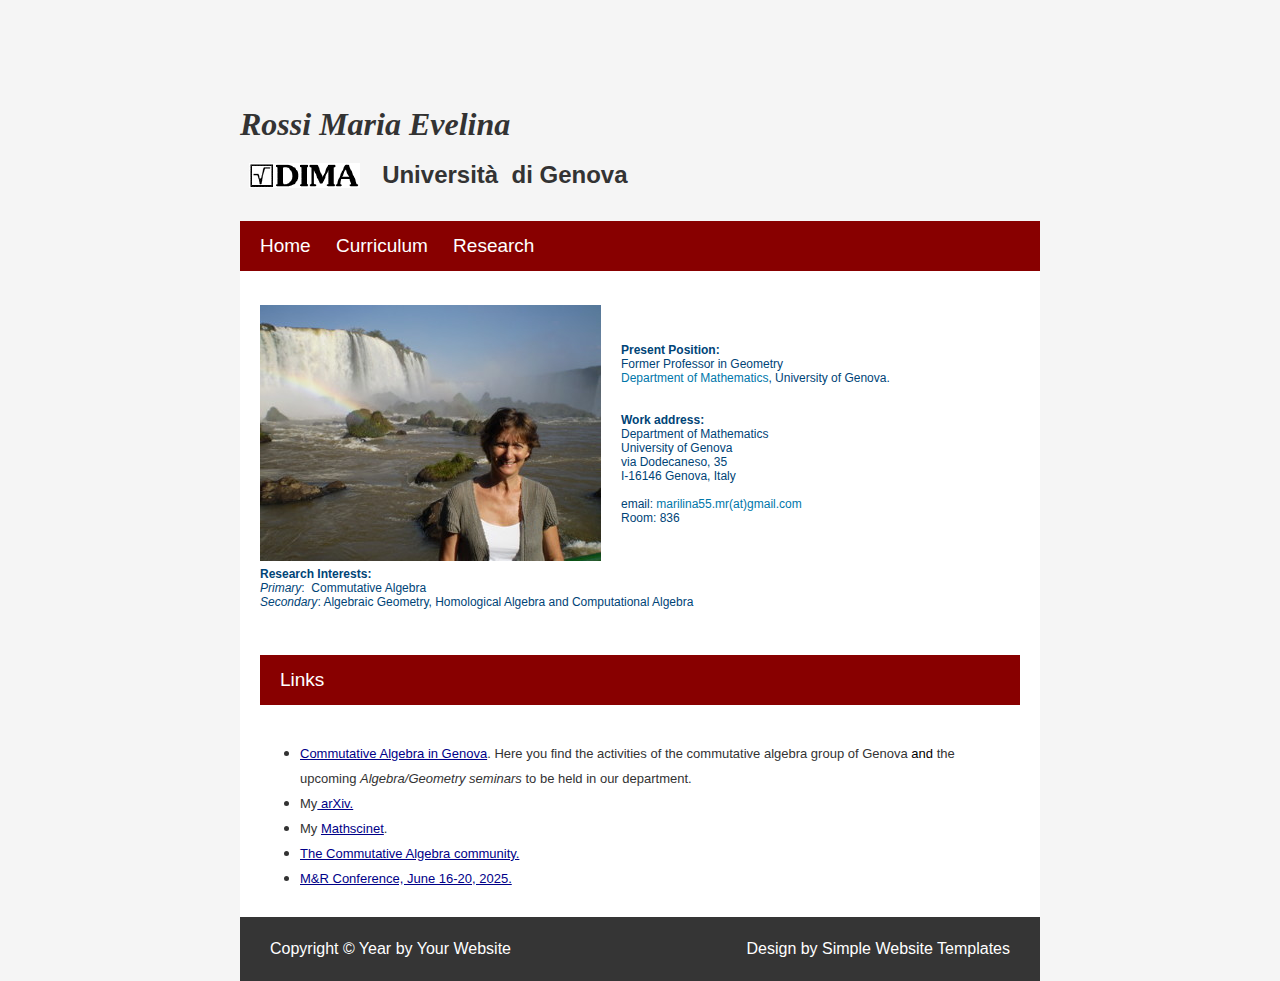
<file: index.html>
<!--?xml version="1.0" encoding="UTF-8"?-->
<!DOCTYPE html PUBLIC "-//W3C//DTD XHTML 1.1//EN" "http://www.w3.org/TR/xhtml11/DTD/xhtml11.dtd">
<html xmlns="http://www.w3.org/1999/xhtml" xml:lang="en">
  <head>
    <meta http-equiv="content-type" content="text/html; charset=UTF-8">
    <meta name="description" content="Welcome to my Webpage">
    <meta name="keywords" content="simple #3, template,
      simpletemplates.org">
    <link rel="stylesheet" type="text/css" href="style.css">
    <title>Welcome to my Webpage</title>
  </head>
  <body>
    <div id="wrap">
      <div id="header">
        <h4><br>
        </h4>
        <h4><br>
        </h4>
        <h4><font face="Arial Narrow" size="+3"><i>Rossi Maria Evelina</i><i>&nbsp;




            </i> </font></h4>
        <h4>&nbsp;&nbsp;<img src="minilogo.gif" alt="" align="top"
            width="111" height="25">&nbsp;&nbsp;&nbsp;&nbsp; <font
            size="+2">Università&nbsp; di Genova</font> </h4>
      </div>
      <div id="menu">
        <ul>
          <li><a href="index.html">Home</a></li>
          <li><a
              href="Curriculum.html">Curriculum</a></li>
          <li><a href="Research.html">Research</a></li>
       <!--   <li><a href="Teaching.html">Teaching</a></li>
          <li><a href="#">Contact Us <br> -->
            </a>
            <ul>
              <li><br>
              </li>
              <li><br>
              </li>
            </ul>
          </li>
        </ul>
      </div>
      <div id="content"> <br>
        <img style="margin: 0 20px 20px 0; float: left; margin: 0 20px 0
          0;" src="rossim4.jpg" alt="" width="341" height="256"><br>
        <h6 style="margin: 0px; font-style: normal; font-variant-caps:
          normal; font-weight: bold; font-size: 12px; line-height:
          normal; font-family: Verdana, Geneva, Arial, Helvetica,
          sans-serif; color: rgb(0, 68, 119); letter-spacing: normal;
          orphans: auto; text-align: -webkit-left; text-indent: 0px;
          text-transform: none; white-space: normal; widows: auto;
          word-spacing: 0px; -webkit-text-size-adjust: auto;
          -webkit-text-stroke-width: 0px;"><br
            class="Apple-interchange-newline">
          Present Position:</h6>
        <p style="margin: 0px; font-style: normal; font-variant-caps:
          normal; font-weight: normal; font-size: 12px; line-height:
          normal; font-family: Verdana, Geneva, Arial, Helvetica,
          sans-serif; color: rgb(0, 68, 119); letter-spacing: normal;
          orphans: auto; text-align: -webkit-left; text-indent: 0px;
          text-transform: none; white-space: normal; widows: auto;
          word-spacing: 0px; -webkit-text-size-adjust: auto;
          -webkit-text-stroke-width: 0px;">Former Professor in Geometry<span
            class="Apple-converted-space"></span><br>
          <a href="http://www.dima.unige.it/" style="color: rgb(0, 119,
            170); text-decoration: none;">Department of Mathematics</a>,
          University of Genova.<br>
          <br>
          <br>
        </p>
        <h6 style="margin: 0px; font-style: normal; font-variant-caps:
          normal; font-weight: bold; font-size: 12px; line-height:
          normal; font-family: Verdana, Geneva, Arial, Helvetica,
          sans-serif; color: rgb(0, 68, 119); letter-spacing: normal;
          orphans: auto; text-align: -webkit-left; text-indent: 0px;
          text-transform: none; white-space: normal; widows: auto;
          word-spacing: 0px; -webkit-text-size-adjust: auto;
          -webkit-text-stroke-width: 0px;">Work address:</h6>
        <p style="margin: 0px; font-style: normal; font-variant-caps:
          normal; font-weight: normal; font-size: 12px; line-height:
          normal; font-family: Verdana, Geneva, Arial, Helvetica,
          sans-serif; color: rgb(0, 68, 119); letter-spacing: normal;
          orphans: auto; text-align: -webkit-left; text-indent: 0px;
          text-transform: none; white-space: normal; widows: auto;
          word-spacing: 0px; -webkit-text-size-adjust: auto;
          -webkit-text-stroke-width: 0px;">Department of Mathematics<br>
          University of Genova<br>
          via Dodecaneso, 35<br>
          I-16146 Genova, Italy<br>
          <br>
          email:<span class="Apple-converted-space"> </span><a
            href="mailto:marilina55.mr@gmail.com" style="color: rgb(0, 119,
            170); text-decoration: none;">marilina55.mr(at)gmail.com</a><br>
          Room: 836<span class="Apple-converted-space"> </span><br>
          <span class="Apple-converted-space"><br>
          </span></p>
        <p style="margin: 0px; font-style: normal; font-variant-caps:
          normal; font-weight: normal; font-size: 12px; line-height:
          normal; font-family: Verdana, Geneva, Arial, Helvetica,
          sans-serif; color: rgb(0, 68, 119); letter-spacing: normal;
          orphans: auto; text-align: -webkit-left; text-indent: 0px;
          text-transform: none; white-space: normal; widows: auto;
          word-spacing: 0px; -webkit-text-size-adjust: auto;
          -webkit-text-stroke-width: 0px;"><span
            class="Apple-converted-space"><br>
            <b><br>
              Research Interests:&nbsp;</b></span></p>
        <p style="margin: 0px; font-style: normal; font-variant-caps:
          normal; font-weight: normal; font-size: 12px; line-height:
          normal; font-family: Verdana, Geneva, Arial, Helvetica,
          sans-serif; color: rgb(0, 68, 119); letter-spacing: normal;
          orphans: auto; text-align: -webkit-left; text-indent: 0px;
          text-transform: none; white-space: normal; widows: auto;
          word-spacing: 0px; -webkit-text-size-adjust: auto;
          -webkit-text-stroke-width: 0px;"><span
            class="Apple-converted-space"><i>Primary</i>:&nbsp;
            Commutative Algebra&nbsp;&nbsp; <br>
            <i>Secondary</i>: Algebraic Geometry, Homological Algebra
            and Computational Algebra <br>
          </span></p>
        <div class="clear"> </div>
        &nbsp; <font color="#000099">&nbsp;&nbsp;&nbsp;&nbsp;&nbsp; <br>
        </font>
        <h4> </h4>
        <a href="file:///Users/rossi/Desktop/simple3/index.html#"></a>
        <div id="menu">
          <ul>
            <li> Links </li>
          </ul>
          <font size="+2">Links</font> </div>
        <div id="content"> </div>
        <ul>
          <li><font face="Arial" size="-1"><a
                href="https://sites.google.com/view/ag-genova/home">Commutative Algebra
                in Genova</a>. Here you find the activities of the
              commutative algebra group of Genova<font color="#000099">
                <font color="#000000">and</font> </font>the upcoming<span
                class="Apple-converted-space">&nbsp;</span><span
                style="font-style: italic;">Algebra/Geometry seminars</span><span
                class="Apple-converted-space">&nbsp;</span>to be held in
              our department.</font> </li>
          <li><font face="Arial" size="-1">My<a
href="https://arxiv.org/find/all/1/all:+AND+Rossi+AND+Maria+Evelina/0/1/0/all/0/1"><span
                  class="Apple-converted-space">&nbsp;</span>arXiv.</a></font></li>
          <li><font face="Arial" size="-1">My<span
                class="Apple-converted-space">&nbsp;</span><a
href="http://ams.mpim-bonn.mpg.de/mathscinet/search/publications.html?pg1=INDI&amp;s1=150830">Mathscinet</a>.</font></li>
          <li><a href="http://www.commalg.org/"><font face="Arial"
                size="-1">The Commutative Algebra
community. </font></a></li>

<li><a href="https://sites.google.com/view/conferencemer/"><font face="Arial"
                size="-1"> M&R Conference, June 16-20, 2025.</font></a></li>
        </ul>
      </div>
      <div id="footer">
        <div class="left"> Copyright © Year by <a href="#">Your Website</a>
        </div>
        <div class="right">
          <!-- Please consider leaving the credit - link back to our website in the footer intact or if you want to remove it please buy link back free license on http://www.simpletemplates.org/simple-website-template-3.html
-->Design by <a href="http://www.simpletemplates.org">Simple Website
            Templates</a> </div>
        <div class="clear"> </div>
      </div>
    </div>
  </body>
</html>
</file>
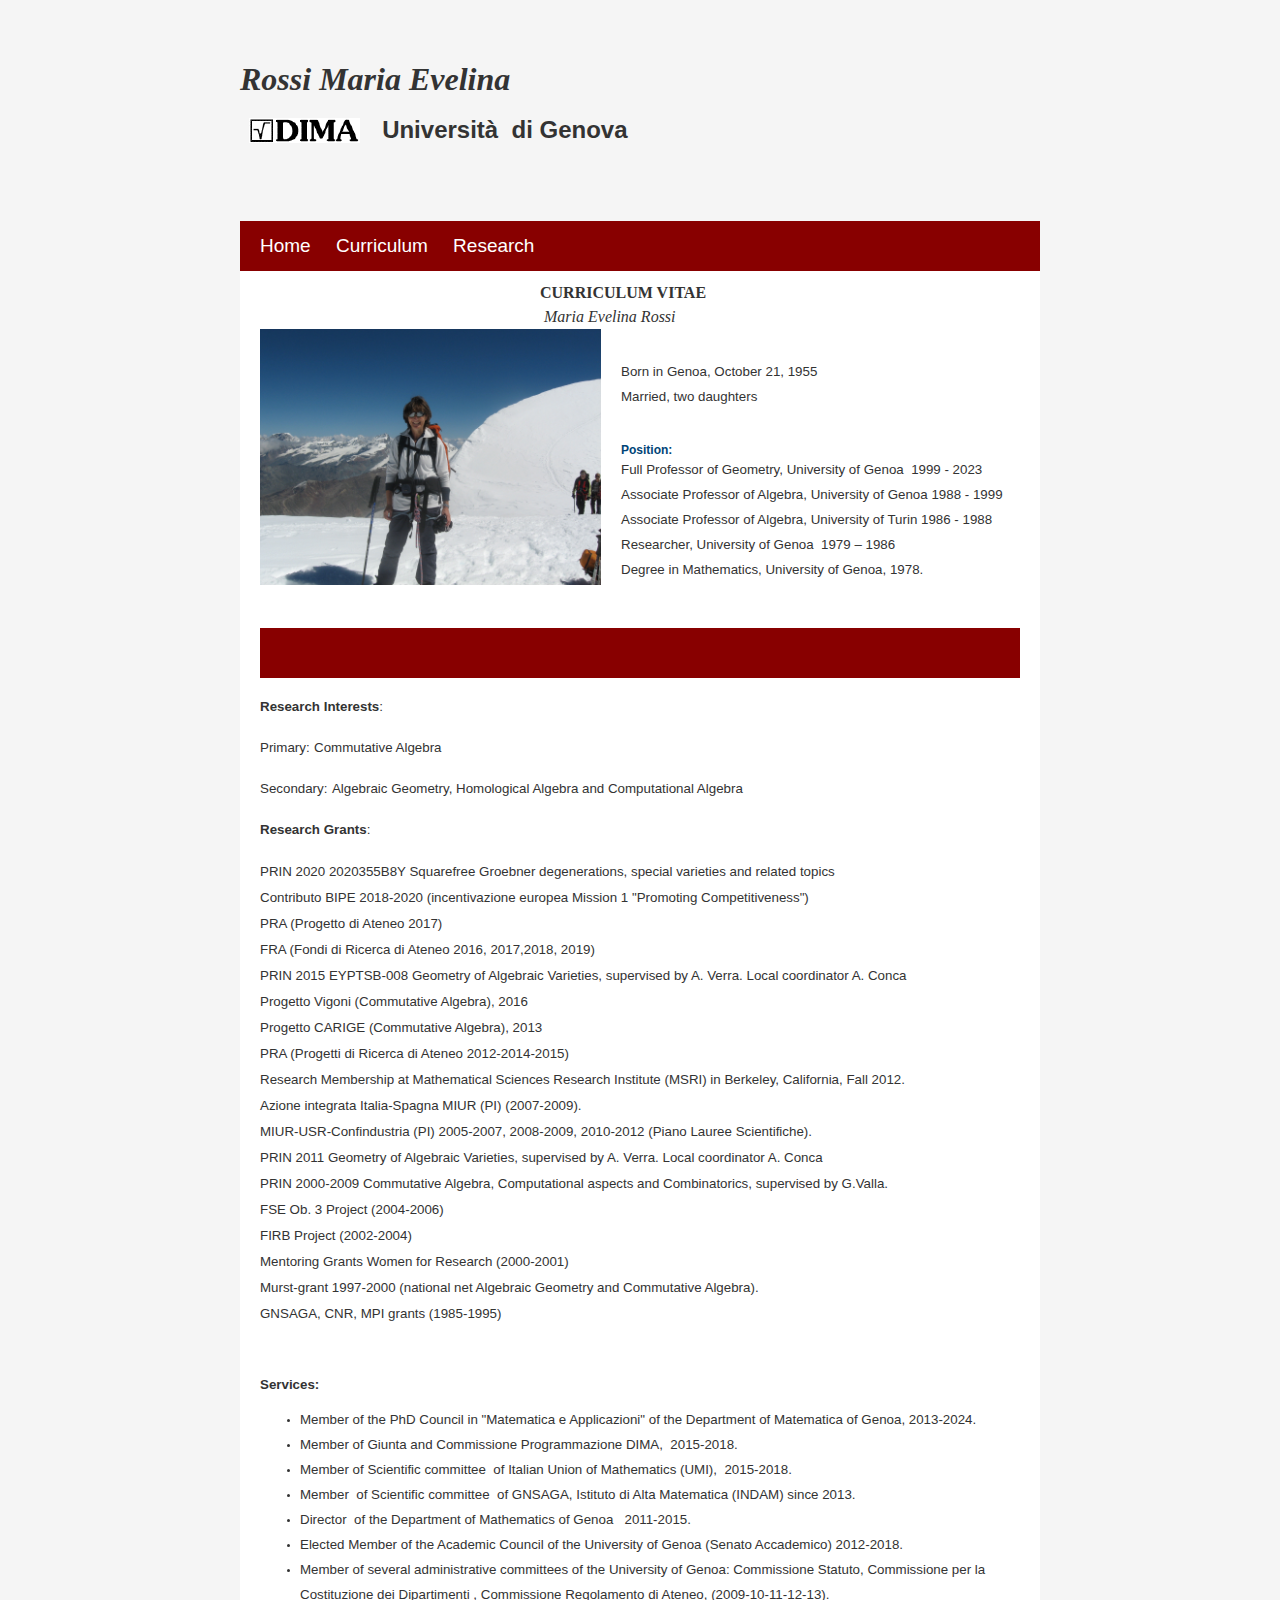
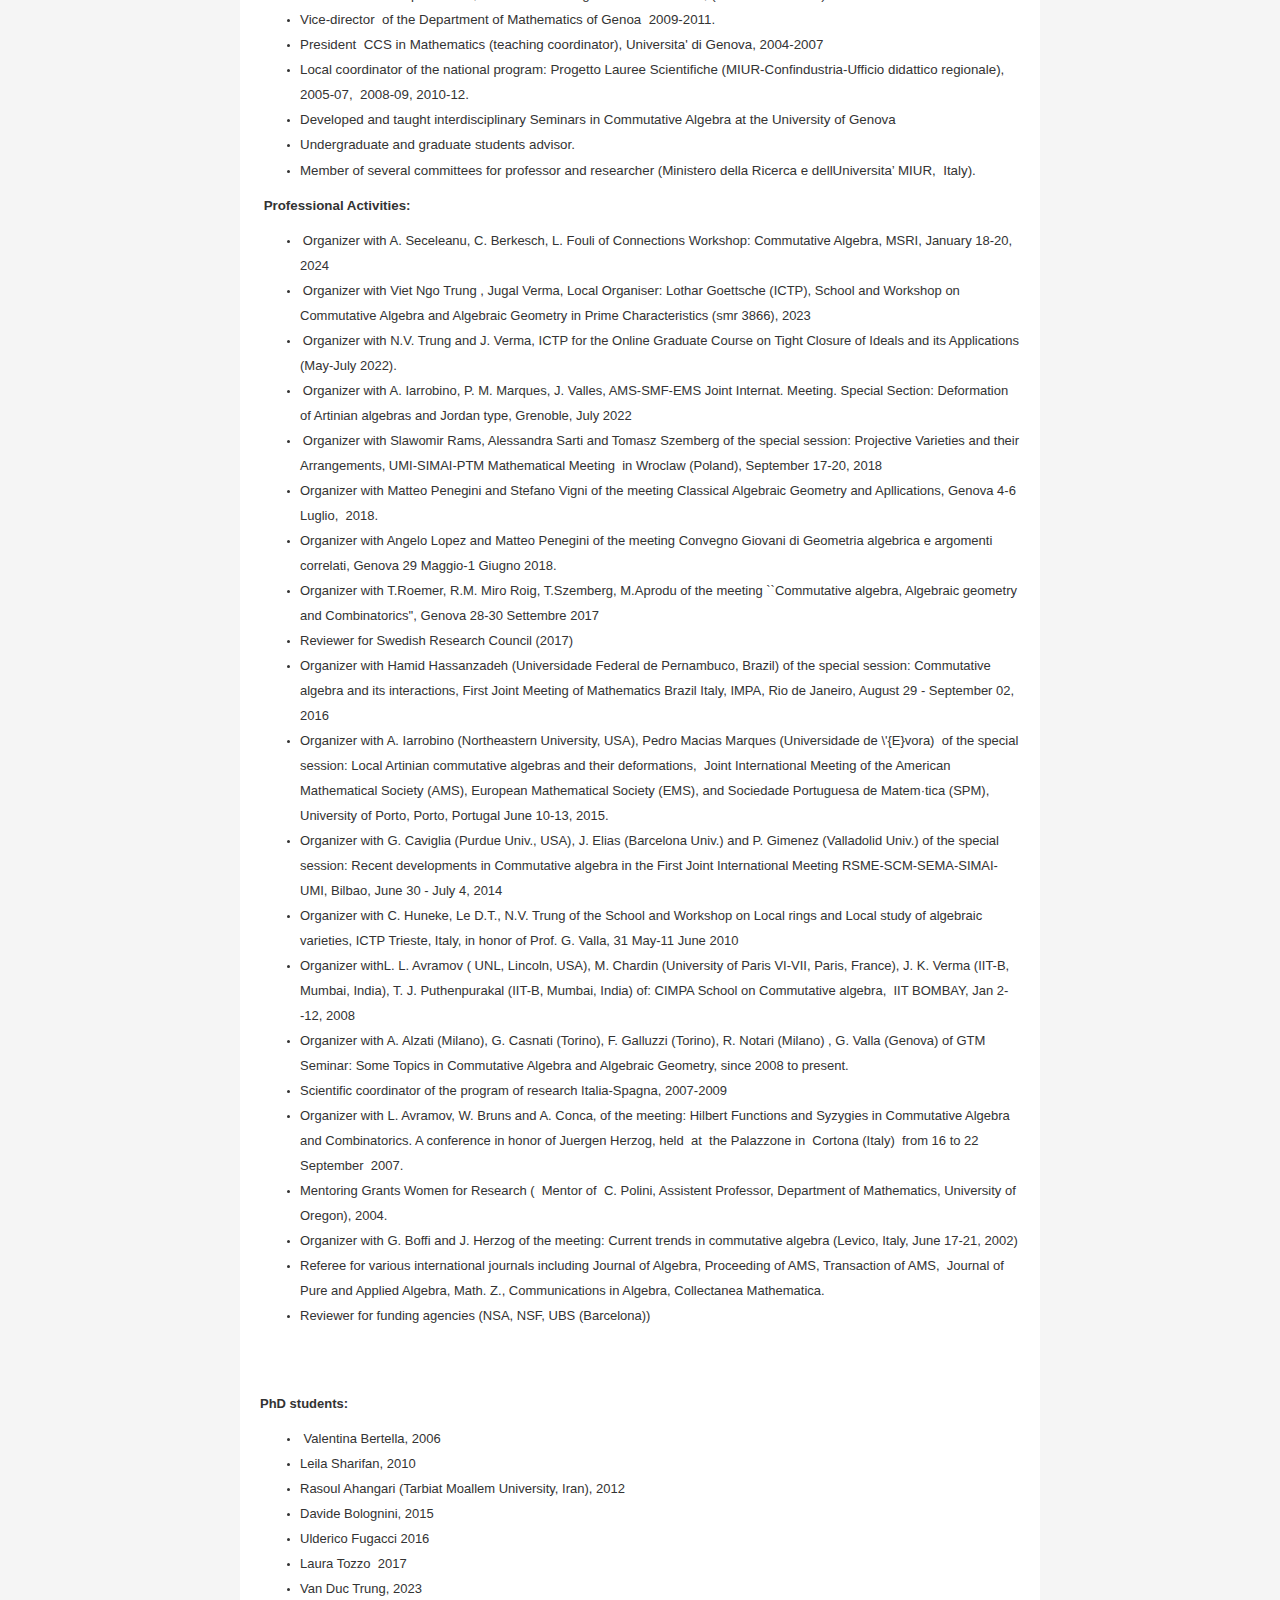
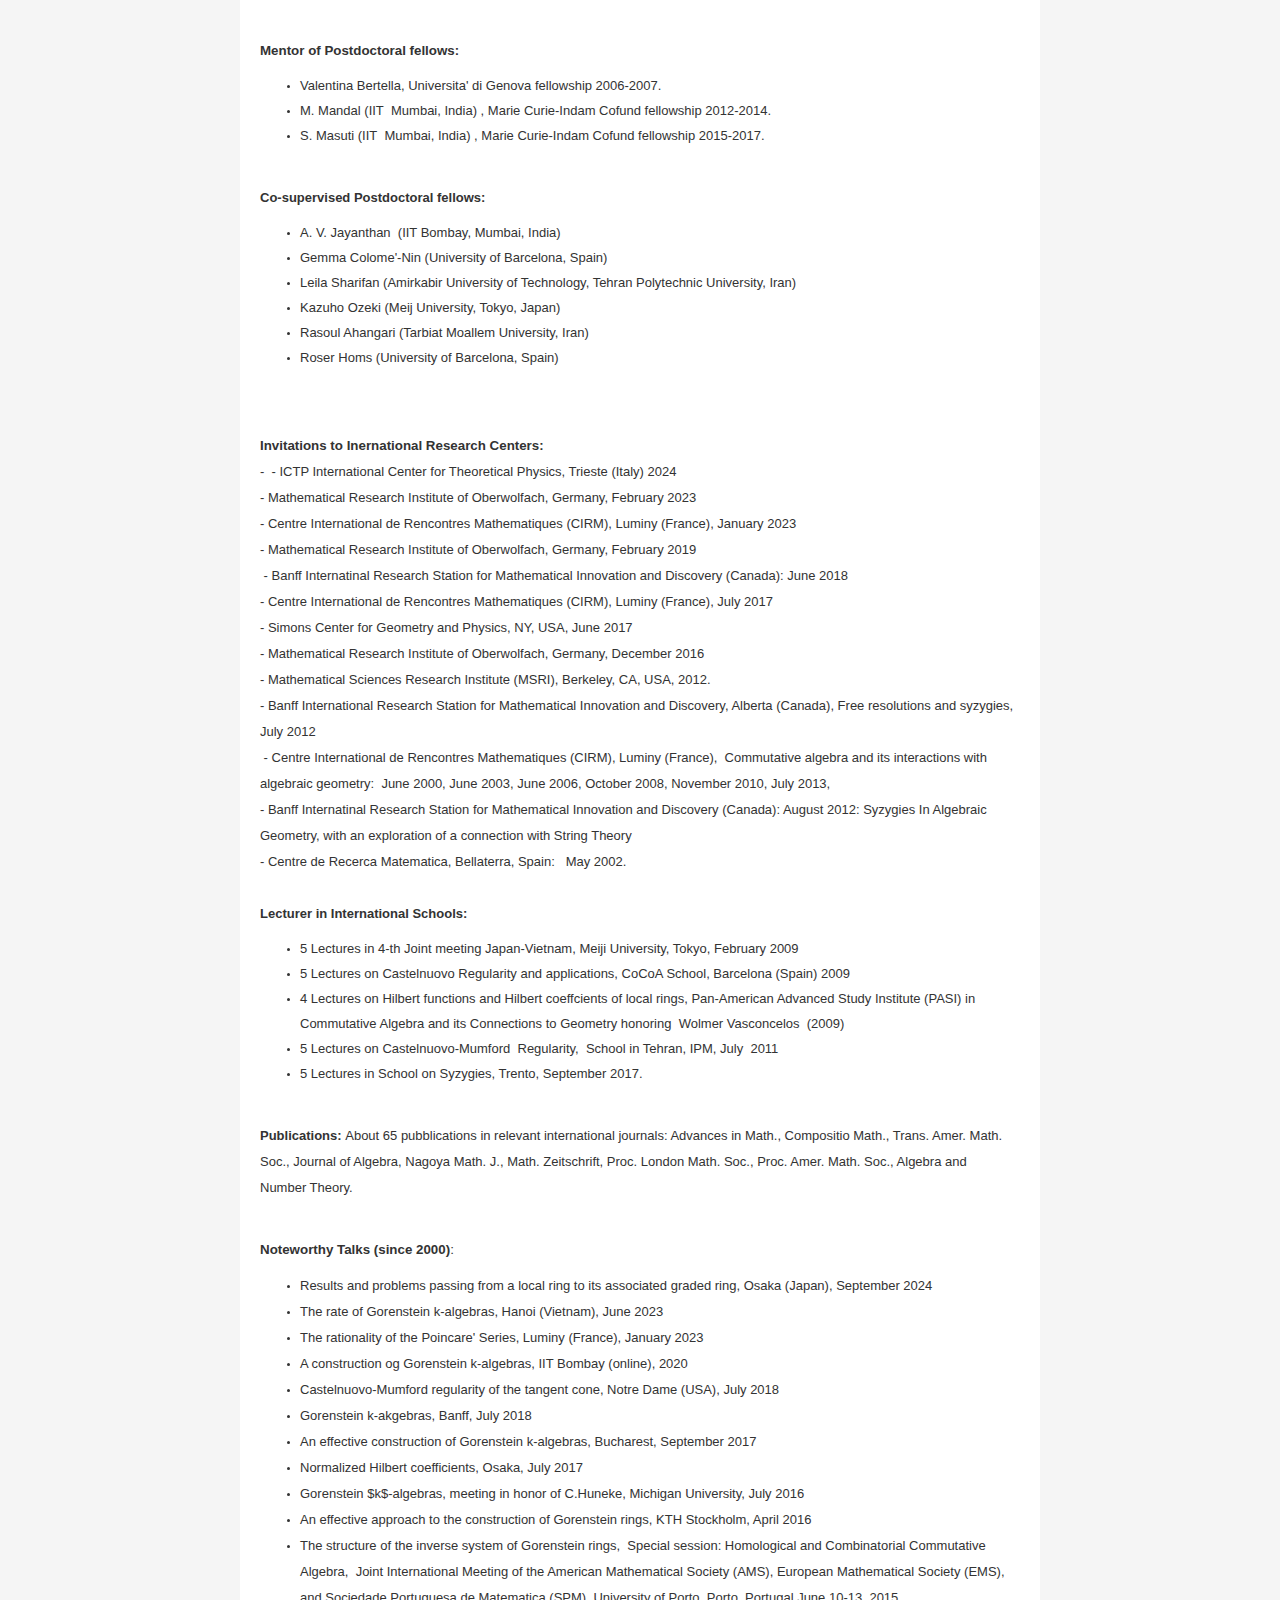
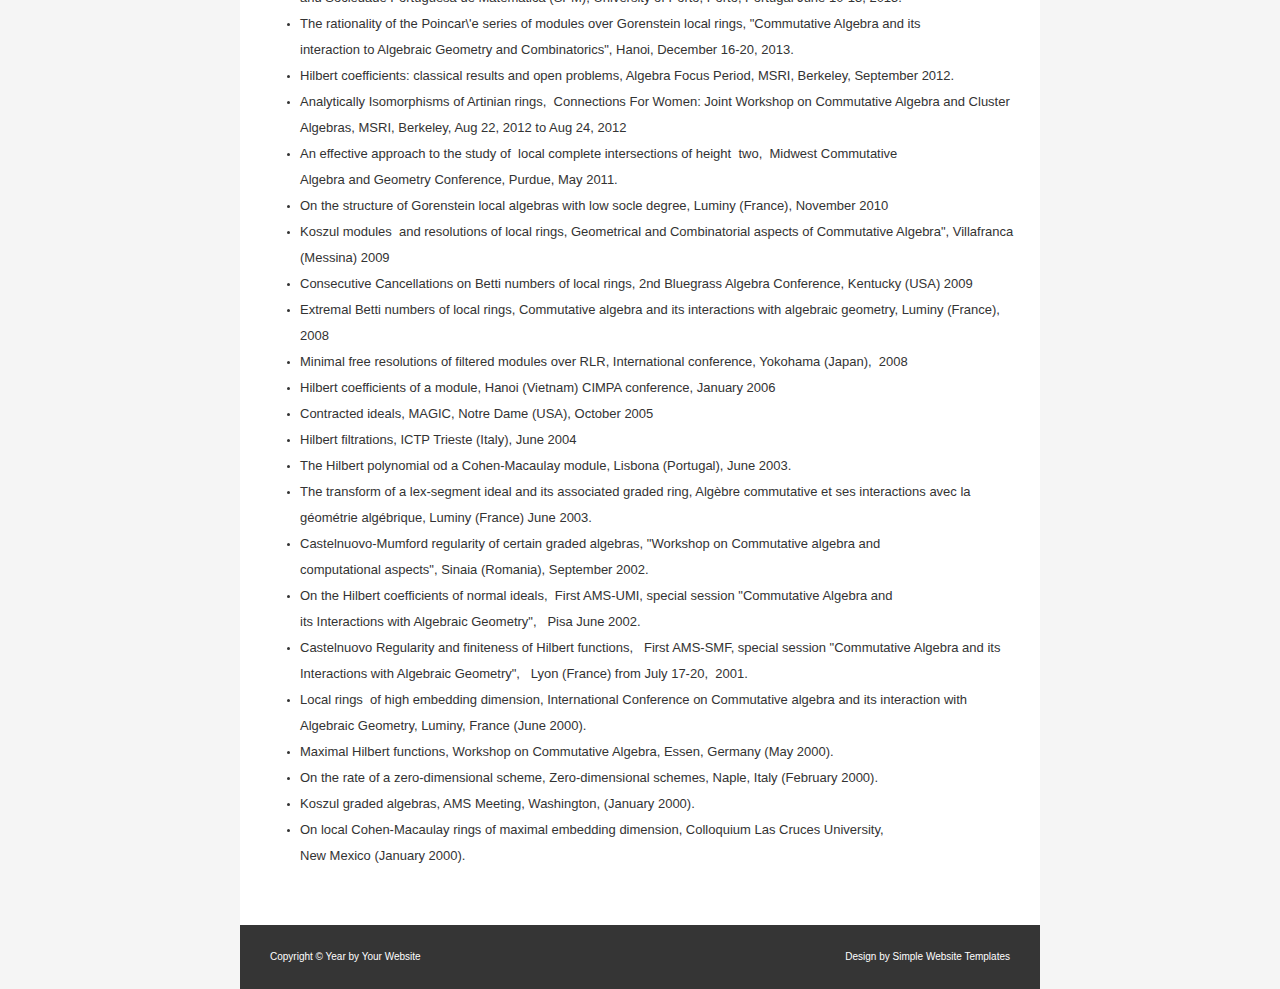
<file: Curriculum.html>
<!--?xml version="1.0" encoding="UTF-8"?-->
<!DOCTYPE html PUBLIC "-//W3C//DTD XHTML 1.1//EN" "http://www.w3.org/TR/xhtml11/DTD/xhtml11.dtd">
<html xmlns="http://www.w3.org/1999/xhtml" xml:lang="en">
  <head>
    <meta http-equiv="content-type" content="text/html; charset=UTF-8">
    <meta name="description" content="Simple Template #3 from
      simpletemplates.org">
    <meta name="keywords" content="simple #3, template,
      simpletemplates.org">
    <link rel="stylesheet" type="text/css" href="style.css">
    <title>Curriculum</title>
  </head>
  <body>
    <div id="wrap">
      <div id="header">
        <h4><br>
        </h4>
        <h4><font face="Arial Narrow" size="+3"><i>Rossi Maria Evelina</i>&nbsp;





          </font></h4>
        <h4>&nbsp;&nbsp;<img src="minilogo.gif" alt="" height="25"
            align="top" width="111">&nbsp;&nbsp;&nbsp;&nbsp; <font
            size="+2">Università&nbsp; di Genova</font> </h4>
      </div>
      <div id="menu">
        <ul>
          <li><a href="index.html">Home</a></li>
          <li><a
              href="Curriculum.html">Curriculum</a></li>
          <li><a href="Research.html">Research</a></li>
      <!--    <li><a href="Teaching.html">Teaching</a></li>
          <li><a href="#">Contact Us&nbsp; <br>
            </a>
          </li> -->
        </ul>
      </div>
      <div id="content"><span style="font-size: 12.000000pt;
          font-family: 'CMBX12'"><b>&nbsp;&nbsp;&nbsp;&nbsp;&nbsp;&nbsp;&nbsp;&nbsp;&nbsp;&nbsp;&nbsp;&nbsp;&nbsp;&nbsp;&nbsp;&nbsp;&nbsp;&nbsp;&nbsp;&nbsp;&nbsp;&nbsp;&nbsp;&nbsp;&nbsp;&nbsp;&nbsp;&nbsp;&nbsp;&nbsp;&nbsp;&nbsp;&nbsp;&nbsp;&nbsp;&nbsp;&nbsp;&nbsp;&nbsp;&nbsp;&nbsp;&nbsp;&nbsp;&nbsp;&nbsp;&nbsp;&nbsp;&nbsp;&nbsp;&nbsp;&nbsp;&nbsp;&nbsp;&nbsp;&nbsp;&nbsp;&nbsp;&nbsp;&nbsp;&nbsp;&nbsp;&nbsp;&nbsp;&nbsp;&nbsp;&nbsp;&nbsp;&nbsp;&nbsp;







            CURRICULUM VITAE </b><br>
          &nbsp;&nbsp;&nbsp;&nbsp;&nbsp;&nbsp;&nbsp;&nbsp;&nbsp;&nbsp;&nbsp;&nbsp;&nbsp;&nbsp;&nbsp;&nbsp;&nbsp;&nbsp;&nbsp;&nbsp;&nbsp;&nbsp;&nbsp;&nbsp;&nbsp;&nbsp;&nbsp;&nbsp;&nbsp;&nbsp;








          &nbsp; &nbsp; &nbsp; &nbsp; &nbsp; &nbsp; &nbsp; &nbsp; &nbsp;
          &nbsp; &nbsp; &nbsp; &nbsp; &nbsp; &nbsp; &nbsp; &nbsp; &nbsp;
          &nbsp;&nbsp;&nbsp; <i>Maria Evelina Rossi</i></span><img
          style="margin: 0 20px 20px 0; float: left; margin: 0 20px 0
          0;" src="IMG_1866.jpg" alt="" height="256" width="341"><br>
        <h6 style="margin: 0px; font-style: normal; font-variant-caps:
          normal; font-weight: bold; font-size: 12px; line-height:
          normal; font-family: Verdana, Geneva, Arial, Helvetica,
          sans-serif; color: rgb(0, 68, 119); letter-spacing: normal;
          orphans: auto; text-align: -webkit-left; text-indent: 0px;
          text-transform: none; white-space: normal; widows: auto;
          word-spacing: 0px; -webkit-text-size-adjust: auto;
          -webkit-text-stroke-width: 0px;"><br>
          <span style="font-size: 12.000000pt; font-family: 'CMBX12'"> </span></h6>
        <p><font size="-1"><span
              style="font-size:10.0pt;font-family:Helvetica;mso-no-proof:no"
              lang="EN-US">Born in Genoa, October 21, 1955<br>
              Married, two daughters<br>
            </span></font></p>
        <h6 style="margin: 0px; font-style: normal; font-variant-caps:
          normal; font-size: 12px; line-height: normal; font-family:
          Verdana,Geneva,Arial,Helvetica,sans-serif; color: rgb(0, 68,
          119); letter-spacing: normal; text-indent: 0px;
          text-transform: none; white-space: normal; word-spacing: 0px;
          -moz-text-size-adjust: auto; -webkit-text-stroke-width: 0px;"><span
            style="font-size: 12.000000pt; font-family: 'CMBX12'"><font
              size="-1"><font face="Helvetica"><br>
              </font></font></span></h6>
        <h6 style="margin: 0px; font-style: normal; font-variant-caps:
          normal; font-weight: bold; font-size: 12px; line-height:
          normal; font-family: Verdana, Geneva, Arial, Helvetica,
          sans-serif; color: rgb(0, 68, 119); letter-spacing: normal;
          orphans: auto; text-align: -webkit-left; text-indent: 0px;
          text-transform: none; white-space: normal; widows: auto;
          word-spacing: 0px; -webkit-text-size-adjust: auto;
          -webkit-text-stroke-width: 0px;">Position:</h6>
        <font size="-1"><span
            style="font-size:10.0pt;font-family:Helvetica;mso-no-proof:no"
            lang="EN-US">Full Professor of Geometry, University of Genoa<span
              style="mso-spacerun:yes">&nbsp; </span>1999 -
          2023 &nbsp;</span></font><font size="-1"><span
            style="font-size:10.0pt;font-family:Helvetica;mso-no-proof:no"
            lang="EN-US"><br>
            Associate Professor of Algebra, University of Genoa 1988 -
            1999 <o:p></o:p></span></font><font size="-1"><span
            style="font-size:10.0pt;font-family:Helvetica;mso-no-proof:no"
            lang="EN-US">Associate Professor of Algebra, University of
            Turin 1986 - 1988 <o:p></o:p></span></font><font size="-1"><span
style="font-size:10.0pt;font-family:Helvetica;mso-no-proof:no"
            lang="EN-US">Researcher, </span></font><font size="-1"><span
style="font-size:10.0pt;font-family:Helvetica;mso-no-proof:no"
            lang="EN-US"><font size="-1"><span
                style="font-size:10.0pt;font-family:Helvetica;mso-no-proof:no"
                lang="EN-US">University of Genoa&nbsp;</span></font>
            1979 – 1986 <o:p></o:p></span></font> <font size="-1"> </font>
        <font size="-1"><span
            style="font-size:10.0pt;font-family:Helvetica;mso-no-proof:no"
            lang="EN-US"><br>
            Degree in Mathematics, University of Genoa, 1978.</span></font><span
          class="Apple-converted-space"></span><br>
        <span class="Apple-converted-space"></span>&nbsp;
        <div class="clear"> </div>
        <font color="#000099"> </font>
        <h4> </h4>
        <div id="menu">
          <ul>
            <li><br>
            </li>
          </ul>
        </div>
        <ul>
        </ul>
        <p class="MsoNormal" style="mso-pagination:none;tab-stops:28.0pt
          56.0pt 84.0pt 112.0pt 140.0pt 168.0pt 196.0pt 224.0pt 252.0pt
          280.0pt 308.0pt 336.0pt;
          mso-layout-grid-align:none;text-autospace:none"><b
            style="mso-bidi-font-weight: normal"><span
              style="font-size:10.0pt;font-family:Helvetica;
              mso-no-proof:no" lang="EN-US">Research Interests</span></b><span
style="font-size:10.0pt;font-family:Helvetica;mso-no-proof:no"
            lang="EN-US">: <o:p></o:p></span></p>
        <p class="MsoNormal" style="mso-pagination:none;tab-stops:28.0pt
          56.0pt 84.0pt 112.0pt 140.0pt 168.0pt 196.0pt 224.0pt 252.0pt
          280.0pt 308.0pt 336.0pt;
          mso-layout-grid-align:none;text-autospace:none"><span
            style="font-size:10.0pt;font-family:Helvetica;mso-no-proof:no"
            lang="EN-US">Primary:</span><span
            style="font-family:Helvetica;mso-no-proof:no" lang="EN-US">
          </span><span
            style="font-size:10.0pt;font-family:Helvetica;mso-no-proof:no"
            lang="EN-US">Commutative Algebra &nbsp;</span><span
            style="font-family:Helvetica; mso-no-proof:no" lang="EN-US">
            <o:p></o:p></span></p>
        <p class="MsoNormal" style="mso-pagination:none;tab-stops:28.0pt
          56.0pt 84.0pt 112.0pt 140.0pt 168.0pt 196.0pt 224.0pt 252.0pt
          280.0pt 308.0pt 336.0pt;
          mso-layout-grid-align:none;text-autospace:none"><span
            style="font-size:10.0pt;font-family:Helvetica;mso-no-proof:no"
            lang="EN-US">Secondary:</span><span
            style="font-family:Helvetica;mso-no-proof:no" lang="EN-US">
          </span><span
            style="font-size:10.0pt;font-family:Helvetica;mso-no-proof:no"
            lang="EN-US">Algebraic Geometry, Homological Algebra and
            Computational Algebra</span><span style="font-family:
            Helvetica;mso-no-proof:no" lang="EN-US"> <o:p></o:p></span></p>
        <div class="layoutArea">
          <div class="column">
            <p><span style="font-size: 12.000000pt; font-family:
                'CMBX12'"><b style="mso-bidi-font-weight: normal"><span
                    style="font-size:10.0pt;font-family:Helvetica;
                    mso-no-proof:no" lang="EN-US">Research Grants</span></b><span
style="font-size:10.0pt;font-family:Helvetica;mso-no-proof:no"
                  lang="EN-US">:&nbsp; </span><font size="-2"><br>
                </font></span></p>
            <font size="-2"> </font></div>
          <font size="-2"> </font></div>
	  <font size="-2">
	   <font face="Helvetica"><span style="font-size:
              10pt;">PRIN 2020 2020355B8Y Squarefree Groebner degenerations, special varieties and related topics <br>
	  <font face="Helvetica"><span style="font-size: 10pt;"></span><span
              style="font-size: 10pt;"></span><span style="font-size:
              10pt;">Contributo BIPE 2018-2020 (incentivazione europea
	  Mission 1 "Promoting Competitiveness")</span></font><br>
	  <font face="Helvetica"><span style="font-size:
              10pt;">PRA (Progetto di Ateneo 2017)<br>
              FRA (Fondi di Ricerca di Ateneo 2016, 2017,2018, 2019)</span></font><br>
          <font face="Helvetica"><span style="font-size: 10pt;"></span><span
              style="font-size: 10pt;">PRIN 2015 EYPTSB-008 </span><span
              style="font-size: 10pt;">Geometry of Algebraic Varieties</span><span
              style="font-size: 10pt;">, supervised by A. Verra. Local
              coordinator A. Conca <br>
              Progetto Vigoni (Commutative Algebra), 2016</span></font><br>
          <font face="Helvetica"><span style="font-size: 10pt;"></span><span
              style="font-size: 10pt;"></span><span style="font-size:
              10pt;">Progetto CARIGE (Commutative Algebra), 2013</span></font><br>
          <font face="Helvetica"><span style="font-size: 10pt;"></span><span
              style="font-size: 10pt;">PRA (Progetti di Ricerca di
              Ateneo 2012-2014-2015)</span></font><br>
          <font face="Helvetica"><span style="font-size: 10pt;"></span><span
              style="font-size: 10pt;">Research Membership at
              Mathematical Sciences Research Institute (MSRI) in
              Berkeley, California, Fall 2012. <br>
              Azione integrata Italia-Spagna MIUR (PI) (2007-2009).</span></font><br>
          <font face="Helvetica"><span style="font-size: 10pt;"></span><span
              style="font-size: 10pt;">MIUR-USR-Confindustria (PI)
              2005-2007, 2008-2009, 2010-2012 (Piano Lauree
              Scientifiche).</span></font><br>
          <font face="Helvetica"><span style="font-size: 10pt;"></span><span
              style="font-size: 10pt;">PRIN 2011 </span><span
              style="font-size: 10pt;">Geometry of Algebraic Varieties</span><span
              style="font-size: 10pt;">, supervised by A. Verra. Local
              coordinator A. Conca</span></font><br>
          <font face="Helvetica"><span style="font-size: 10pt;"></span><span
              style="font-size: 10pt;">PRIN 2000-2009 </span><span
              style="font-size: 10pt;">Commutative Algebra,
              Computational aspects and Combinatorics</span><span
              style="font-size: 10pt;">, supervised by G.Valla.</span></font><br>
          <font face="Helvetica"><span style="font-size: 10pt;"></span><span
              style="font-size: 10pt;">FSE Ob. 3 Project (2004-2006)</span></font><br>
          <font face="Helvetica"><span style="font-size: 10pt;"></span><span
              style="font-size: 10pt;">FIRB Project (2002-2004)</span></font><br>
          <font face="Helvetica"><span style="font-size: 10pt;"></span><span
              style="font-size: 10pt;">Mentoring Grants Women for
              Research (2000-2001)</span></font><br>
          <font face="Helvetica"><span style="font-size: 10pt;"></span><span
              style="font-size: 10pt;">Murst-grant 1997-2000 (national
              net Algebraic Geometry and Commutative Algebra).</span></font><br>
          <font face="Helvetica"><span style="font-size: 10pt;"></span><span
              style="font-size: 10pt;">GNSAGA, CNR, MPI grants
              (1985-1995) </span></font></font>
        <div class="layoutArea">
          <div class="column">
            <p> </p>
          </div>
          <p> </p>
        </div>
        <br>
        <p><b style="mso-bidi-font-weight: normal"><span
              style="font-size:10.0pt;font-family:Helvetica;
              mso-no-proof:no" lang="EN-US">Services:<br>
            </span></b></p>
	<ul>
	   <li><span style="mso-bidi-font-weight: normal"><span
                style="font-size:10.0pt;font-family:Helvetica;
                mso-no-proof:no" lang="EN-US">Member of the PhD Council in "Matematica e Applicazioni"  of the Department of Matematica of Genoa, 2013-2024.</span></span></li>
	   <li><span style="mso-bidi-font-weight: normal"><span
                style="font-size:10.0pt;font-family:Helvetica;
                mso-no-proof:no" lang="EN-US">Member of Giunta and Commissione Programmazione DIMA,&nbsp; 2015-2018.</span></span></li>
          <li><span style="mso-bidi-font-weight: normal"><span
                style="font-size:10.0pt;font-family:Helvetica;
                mso-no-proof:no" lang="EN-US">Member of Scientific
                committee&nbsp; of Italian Union of Mathematics
                (UMI),&nbsp; 2015-2018.</span></span></li>
          <li><span style="mso-bidi-font-weight: normal"><span
                style="font-size:10.0pt;font-family:Helvetica;
                mso-no-proof:no" lang="EN-US">Member&nbsp; of Scientific
                committee&nbsp; of GNSAGA, Istituto di Alta Matematica
                (INDAM) since 2013.</span></span><span
              style="mso-bidi-font-weight: normal"><span
                style="font-size:10.0pt;font-family:Helvetica;
                mso-no-proof:no" lang="EN-US"></span></span></li>
          <li><span style="mso-bidi-font-weight: normal"><span
                style="font-size:10.0pt;font-family:Helvetica;
                mso-no-proof:no" lang="EN-US">Director&nbsp; of the
                Department of Mathematics of Genoa&nbsp;&nbsp;
                2011-2015.</span></span></li>
          <li><span style="mso-bidi-font-weight: normal"><span
                style="font-size:10.0pt;font-family:Helvetica;
                mso-no-proof:no" lang="EN-US">Elected Member of the
                Academic Council of the University of Genoa (Senato
                Accademico) 2012-2018.</span></span><span
              style="mso-bidi-font-weight: normal"><span
                style="font-size:10.0pt;font-family:Helvetica;
                mso-no-proof:no" lang="EN-US"></span></span></li>
          <li><span style="mso-bidi-font-weight: normal"><span
                style="font-size:10.0pt;font-family:Helvetica;
                mso-no-proof:no" lang="EN-US">Member of several
                administrative committees of the University of Genoa:
                Commissione Statuto, Commissione per la Costituzione dei
                Dipartimenti , Commissione Regolamento di Ateneo,
                (2009-10-11-12-13).</span></span><span
              style="mso-bidi-font-weight: normal"><span
                style="font-size:10.0pt;font-family:Helvetica;
                mso-no-proof:no" lang="EN-US"></span></span></li>
          <li><span style="mso-bidi-font-weight: normal"><span
                style="font-size:10.0pt;font-family:Helvetica;
                mso-no-proof:no" lang="EN-US">Vice-director&nbsp; of the
                Department of Mathematics of Genoa&nbsp;
                2009-2011.&nbsp;</span></span><span
              style="mso-bidi-font-weight: normal"><span
                style="font-size:10.0pt;font-family:Helvetica;
                mso-no-proof:no" lang="EN-US"></span></span></li>
          <li><span style="mso-bidi-font-weight: normal"><span
                style="font-size:10.0pt;font-family:Helvetica;
                mso-no-proof:no" lang="EN-US">President&nbsp; CCS in
                Mathematics (teaching coordinator), Universita' di
                Genova, 2004-2007</span></span></li>
          <li><span style="mso-bidi-font-weight: normal"><span
                style="font-size:10.0pt;font-family:Helvetica;
                mso-no-proof:no" lang="EN-US"></span></span><span
              style="mso-bidi-font-weight: normal"><span
                style="font-size:10.0pt;font-family:Helvetica;
                mso-no-proof:no" lang="EN-US">Local coordinator of the
                national program: Progetto Lauree Scientifiche
                (MIUR-Confindustria-Ufficio didattico regionale), </span></span><span
              style="mso-bidi-font-weight: normal"><span
                style="font-size:10.0pt;font-family:Helvetica;
                mso-no-proof:no" lang="EN-US">2005-07,&nbsp; 2008-09,
                2010-12.</span></span><span
              style="font-size:10.0pt;font-family:Helvetica;mso-no-proof:no"
              lang="EN-US"></span><span
              style="font-size:10.0pt;font-family:Helvetica;mso-no-proof:no"
              lang="EN-US"></span></li>
          <li><span
              style="font-size:10.0pt;font-family:Helvetica;mso-no-proof:no"
              lang="EN-US">Developed and taught interdisciplinary
              Seminars in Commutative Algebra at the University of
              Genova</span><span
              style="font-family:Helvetica;mso-no-proof: no"
              lang="EN-US"></span><span
              style="font-size:10.0pt;font-family:Helvetica;mso-no-proof:no"
              lang="EN-US"></span><span
              style="font-size:10.0pt;font-family:Helvetica;mso-no-proof:no"
              lang="EN-US"></span><span
              style="font-size:10.0pt;font-family:Helvetica;mso-no-proof:no"
              lang="EN-US"></span></li>
          <li><span
              style="font-size:10.0pt;font-family:Helvetica;mso-no-proof:no"
              lang="EN-US">Undergraduate and graduate students advisor.</span><span
              style="font-family:Helvetica; mso-no-proof:no"
              lang="EN-US"> <o:p></o:p></span><span
              style="font-size:10.0pt;font-family:Helvetica;mso-fareast-font-family:
              &quot;Times New
              Roman&quot;;mso-bidi-font-family:&quot;Times New
              Roman&quot;;mso-ansi-language:
              EN-US;mso-fareast-language:EN-US;mso-bidi-language:AR-SA"
              lang="EN-US"></span><span
              style="font-size:10.0pt;font-family:Helvetica;mso-fareast-font-family:
              &quot;Times New
              Roman&quot;;mso-bidi-font-family:&quot;Times New
              Roman&quot;;mso-ansi-language:
              EN-US;mso-fareast-language:EN-US;mso-bidi-language:AR-SA"
              lang="EN-US"></span></li>
          <li><span
              style="font-size:10.0pt;font-family:Helvetica;mso-fareast-font-family:
              &quot;Times New
              Roman&quot;;mso-bidi-font-family:&quot;Times New
              Roman&quot;;mso-ansi-language:
              EN-US;mso-fareast-language:EN-US;mso-bidi-language:AR-SA"
              lang="EN-US">Member of several committees for professor
              and researcher (Ministero della Ricerca e dellUniversita’
              MIUR,<span style="mso-spacerun:yes">&nbsp; </span>Italy).</span><span
              style="font-size:12.0pt;font-family:Helvetica;mso-fareast-font-family:











              &quot;Times New
              Roman&quot;;mso-bidi-font-family:&quot;Times New
              Roman&quot;;mso-ansi-language:
              EN-US;mso-fareast-language:EN-US;mso-bidi-language:AR-SA"
              lang="EN-US"> </span> </li>
        </ul>
        <p><font face="Helvetica" size="-1">&nbsp;</font><b
            style="mso-bidi-font-weight: normal"><span
              style="font-size:10.0pt;font-family:Helvetica;
              mso-no-proof:no" lang="EN-US">Professional Activities:</span></b></p>
        <div class="clear">
          <p> </p>
        </div>
	<ul>
	  <li>&nbsp;<font face="Helvetica" size="-1">Organizer with
	  A. Seceleanu, C. Berkesch, L. Fouli
	  of Connections Workshop: Commutative Algebra, MSRI, January 18-20, 2024</font></li>
	  <li>&nbsp;<font face="Helvetica" size="-1">Organizer with
	  Viet Ngo Trung  ,  Jugal Verma,
	  Local Organiser: Lothar Goettsche (ICTP), School and
	  Workshop on Commutative Algebra and
	  Algebraic Geometry in Prime Characteristics  (smr 3866), 2023</font></li>
	  <li>&nbsp;<font face="Helvetica" size="-1">Organizer with
	  N.V. Trung and J. Verma, ICTP for
	  the Online Graduate Course on Tight Closure of Ideals and
	  its Applications
	  (May-July 2022).</font></li>
	  <li>&nbsp;<font face="Helvetica" size="-1">Organizer with
              A. Iarrobino, P. M. Marques, J. Valles, AMS-SMF-EMS
              Joint Internat. Meeting. Special Section: Deformation of
	  Artinian algebras and Jordan type,
	  Grenoble, July 2022</font></li>
          <li>&nbsp;<font face="Helvetica" size="-1">Organizer with
              Slawomir Rams, Alessandra Sarti and Tomasz Szemberg of the
              special session: Projective Varieties and their
              Arrangements, UMI-SIMAI-PTM Mathematical Meeting&nbsp; in
              Wroclaw (Poland), September 17-20, 2018</font></li>
          <li><font face="Helvetica" size="-1">Organizer with Matteo
              Penegini and Stefano Vigni of the meeting Classical
              Algebraic Geometry and Apllications, Genova 4-6
              Luglio,&nbsp; 2018.</font><font face="Helvetica" size="-1">
            </font></li>
          <li><font face="Helvetica" size="-1">Organizer with Angelo
              Lopez and Matteo Penegini of the meeting Convegno Giovani
              di Geometria algebrica e argomenti correlati, Genova 29
              Maggio-1 Giugno 2018.</font></li>
          <li><font face="Helvetica" size="-1">Organizer with T.Roemer,
              R.M. Miro Roig, T.Szemberg, M.Aprodu of the meeting
              ``Commutative algebra, Algebraic geometry and
              Combinatorics'', Genova 28-30 Settembre 2017</font></li>
          <li><font face="Helvetica" size="-1">Reviewer for Swedish
              Research Council (2017)</font></li>
          <li><font face="Helvetica" size="-1">Organizer with Hamid
              Hassanzadeh (Universidade Federal de Pernambuco, Brazil)
              of the special session: Commutative algebra and its
              interactions, First Joint Meeting of Mathematics Brazil
              Italy, IMPA, Rio de Janeiro, August 29 - September 02,
              2016</font></li>
          <li><font face="Helvetica" size="-1">Organizer with A.
              Iarrobino (Northeastern University, USA), Pedro Macias
              Marques (Universidade de \'{E}vora)&nbsp; of the special
              session: Local Artinian commutative algebras and their
              deformations,&nbsp; Joint International Meeting of the
              American Mathematical Society (AMS), </font><font
              face="Helvetica" size="-1">European Mathematical Society
              (EMS), and Sociedade Portuguesa de Matem·tica (SPM)</font><font
              face="Helvetica" size="-1">, University of Porto, Porto,
              Portugal June 10-13, 2015.</font></li>
          <li><font face="Helvetica" size="-1">Organizer with G.
              Caviglia (Purdue Univ., USA), J. Elias (Barcelona Univ.)
              and P. Gimenez (Valladolid Univ.) of the special session:
              Recent developments in Commutative algebra in the First
              Joint International Meeting RSME-SCM-SEMA-SIMAI-UMI,
              Bilbao, June 30 - July 4, 2014</font></li>
          <li><font face="Helvetica" size="-1">Organizer with C. Huneke,
              Le D.T., N.V. Trung of the </font><font face="Helvetica"
              size="-1">School and Workshop on Local rings and Local
              study of algebraic varieties, ICTP Trieste, Italy,</font><font
              face="Helvetica" size="-1"> in honor of Prof. G. Valla,</font><font
              face="Helvetica" size="-1"> 31 May-11 June 2010</font></li>
          <li><font face="Helvetica" size="-1">Organizer withL. L.
              Avramov ( UNL, Lincoln, USA), </font><font
              face="Helvetica" size="-1">M. Chardin (University of Paris
              VI-VII, Paris, France)</font><font face="Helvetica"
              size="-1">, J. K. Verma (IIT-B, Mumbai, India)</font><font
              face="Helvetica" size="-1">, T. J. Puthenpurakal (IIT-B,
              Mumbai, India)</font><font face="Helvetica" size="-1"> of:</font><font
              face="Helvetica" size="-1"> CIMPA School on Commutative
              algebra,&nbsp; IIT BOMBAY, Jan 2--12, 2008</font></li>
          <li><font face="Helvetica" size="-1">Organizer with A. Alzati
              (Milano), G. Casnati (Torino), F. Galluzzi (Torino), R.
              Notari (Milano) , G. Valla (Genova) of GTM Seminar: Some
              Topics in Commutative Algebra and Algebraic Geometry,
              since 2008 to present.</font></li>
          <li><font face="Helvetica" size="-1">Scientific coordinator of
              the program of research Italia-Spagna, 2007-2009</font></li>
          <li><font face="Helvetica" size="-1">Organizer with L.
              Avramov, W. Bruns and A. Conca, of the meeting:</font><font
              face="Helvetica" size="-1"> Hilbert Functions and Syzygies
              in Commutative Algebra and Combinatorics.</font><font
              face="Helvetica" size="-1"> A conference in honor of
              Juergen Herzog,</font><font face="Helvetica" size="-1">
              held&nbsp; at&nbsp; the Palazzone in&nbsp; Cortona
              (Italy)&nbsp; from 16 to 22&nbsp; September&nbsp; 2007.</font></li>
          <li><font face="Helvetica" size="-1">Mentoring Grants Women
              for Research (&nbsp; Mentor of&nbsp; C. Polini, Assistent
              Professor, Department of Mathematics, University of
              Oregon),</font><font face="Helvetica" size="-1"> 2004.</font></li>
          <li><font face="Helvetica" size="-1">Organizer with G. Boffi
              and J. Herzog of the meeting: Current trends in
              commutative algebra (Levico,</font><font face="Helvetica"
              size="-1"> Italy, June 17-21, 2002)</font></li>
          <li><font face="Helvetica" size="-1">Referee for various
              international journals including Journal of Algebra,
              Proceeding of AMS, Transaction of AMS,&nbsp; Journal of
              Pure and Applied Algebra, Math. Z., Communications in
              Algebra, Collectanea Mathematica.</font></li>
          <li><font face="Helvetica" size="-1">Reviewer for funding
              agencies (NSA, NSF, UBS (Barcelona))</font></li>
        </ul>
        <font size="-1">&nbsp;&nbsp; <br>
          <br>
        </font><font size="-1"><b>PhD students: </b><br>
        </font>
        <ul>
          <li><font size="-1">&nbsp;Valentina Bertella, 2006<br>
            </font></li>
          <li><font size="-1">Leila Sharifan, 2010</font></li>
          <li><font size="-1"><font size="-1">Rasoul Ahangari (Tarbiat
                Moallem University, Iran), 2012<br>
              </font></font></li>
          <li><font size="-1">Davide Bolognini, 2015<br>
            </font></li>
          <li><font size="-1">Ulderico Fugacci 2016<br>
            </font></li>
          <li><font size="-1">Laura Tozzo&nbsp; 2017<br>
            </font></li>
          <li><font size="-1">Van Duc Trung, 2023 </font><br>
          </li>
        </ul>
        <font size="-1"><br>
        </font><font size="-1"><font size="-1"><b
              style="mso-bidi-font-weight: normal"><span
                style="font-size:10.0pt;font-family:Helvetica;
                mso-no-proof:no" lang="EN-US">Mentor of Postdoctoral
                fellows</span></b><b>:&nbsp; </b></font><br>
        </font>
        <ul>
          <li><font size="-1">Valentina Bertella, Universita' di Genova
              fellowship 2006-2007.</font></li>
          <li><font size="-1">M. Mandal (IIT&nbsp; Mumbai, India) ,
              Marie Curie-Indam Cofund fellowship 2012-2014.</font></li>
          <li><font size="-1">S. Masuti (IIT&nbsp; Mumbai, India) ,
              Marie Curie-Indam Cofund fellowship 2015-2017.</font><br>
          </li>
        </ul>
        <font size="-1"><br>
          <b>Co-supervised Postdoctoral fellows: </b><br>
        </font>
        <ul>
          <li><font size="-1">A. V. Jayanthan&nbsp; (IIT Bombay, Mumbai,
              India)&nbsp;&nbsp;</font></li>
          <li><font size="-1">Gemma Colome'-Nin (University of
              Barcelona, Spain)&nbsp;&nbsp;&nbsp;</font></li>
          <li><font size="-1">Leila Sharifan (Amirkabir University of
              Technology, Tehran Polytechnic University, Iran)&nbsp; </font></li>
          <li><font size="-1">Kazuho Ozeki (Meij University, Tokyo,
              Japan)</font></li>
          <li><font size="-1">Rasoul Ahangari (Tarbiat Moallem
              University, Iran)</font></li>
          <li><font size="-1">Roser Homs (University of Barcelona,
              Spain)<br>
            </font></li>
        </ul>
        <font size="-1"><br>
          &nbsp;</font><br>
        <font size="-1"><font size="-1"><font size="-1"><b
                style="mso-bidi-font-weight: normal"><span
                  style="font-size:10.0pt;font-family:Helvetica;
                  mso-no-proof:no" lang="EN-US">Invitations to
                  Inernational Research Centers</span></b><b>:&nbsp;&nbsp;











              </b></font></font><br>
	-&nbsp; </font><font size="-1"><font size="-1">
	- ICTP International Center for Theoretical Physics, Trieste
	(Italy) 2024 <br>
	- Mathematical Research Institute of Oberwolfach, Germany,
	February 2023 <br>
	- Centre International de Rencontres Mathematiques (CIRM), Luminy (France), January 2023<br>
        - Mathematical
            Research Institute of Oberwolfach, Germany, February 2019<br>
          </font>&nbsp;- Banff Internatinal Research Station for
          Mathematical Innovation and Discovery (Canada): June 2018<br>
          - Centre International de Rencontres Mathematiques (CIRM),
          Luminy (France), July 2017<br>
          - Simons Center for Geometry and Physics, NY, USA, June 2017<br>
          - Mathematical Research Institute of Oberwolfach, Germany,
          December 2016<br>
          - Mathematical Sciences Research Institute (MSRI), Berkeley,
          CA, USA, 2012.<br>
          - Banff International Research Station for Mathematical
          Innovation and Discovery, Alberta (Canada), Free resolutions
          and syzygies, July 2012<br>
          &nbsp;- Centre International de Rencontres Mathematiques
          (CIRM), Luminy (France),&nbsp; Commutative algebra and its
          interactions with algebraic geometry:&nbsp; June 2000, June
          2003, June 2006, October 2008, November 2010, July 2013,&nbsp;
          <br>
          - Banff Internatinal Research Station for Mathematical
          Innovation and Discovery (Canada): August 2012: Syzygies In
          Algebraic Geometry, with an exploration of a connection with
          String Theory<br>
          - Centre de Recerca Matematica, Bellaterra, Spain:&nbsp;&nbsp;
          May 2002.<br>
          <br>
          <b>Lecturer in International Schools: </b><br>
        </font>
        <ul>
          <li><font size="-1">5 Lectures in 4-th Joint meeting
              Japan-Vietnam, Meiji University, Tokyo, February 2009</font></li>
          <li><font size="-1">5 Lectures on Castelnuovo Regularity and
              applications, CoCoA School, Barcelona (Spain) 2009</font></li>
          <li><font size="-1">4 Lectures on Hilbert functions and
              Hilbert coeffcients of local rings, Pan-American Advanced
              Study Institute (PASI) in </font><font size="-1">Commutative











              Algebra and its Connections to Geometry </font><font
              size="-1">honoring&nbsp; </font><font size="-1">Wolmer
              Vasconcelos&nbsp; (2009)</font></li>
          <li><font size="-1">5 Lectures on Castelnuovo-Mumford&nbsp;
              Regularity,&nbsp; School in Tehran, IPM, July&nbsp; 2011</font></li>
          <li><font size="-1">5 Lectures in School on Syzygies, Trento,
              September 2017.</font><br>
          </li>
        </ul>
        <font face="Helvetica" size="-1">&nbsp;<br>
        </font><font face="Helvetica" size="-1"><font size="-1"><b>Publications:











            </b>About 65</font> pubblications in relevant international
          journals: Advances in Math., Compositio Math., Trans. Amer.
          Math. Soc., Journal of Algebra, Nagoya Math. J., Math.
          Zeitschrift, Proc. London Math. Soc., Proc. Amer. Math. Soc.,
          Algebra and&nbsp; Number Theory. <br>
        </font><br>
        <font size="-1"> </font>
        <p><span style="font-size: 12.000000pt; font-family: 'CMBX12'"><b
              style="mso-bidi-font-weight: normal"><span
                style="font-size:10.0pt;font-family:Helvetica;
                mso-no-proof:no" lang="EN-US">Noteworthy Talks (since
                2000)</span></b><span
              style="font-size:10.0pt;font-family:Helvetica;mso-no-proof:no"
              lang="EN-US">:&nbsp; </span><font face="Helvetica"
              size="-1">&nbsp; <br>
            </font></span></p>
	<ul>
	   <li><span style="font-size: 12.000000pt; font-family:
              'CMBX12'"><font face="Helvetica" size="-1">Results and
          problems passing from a local ring to its associated graded
          ring, Osaka (Japan), September 2024</font></span><br>
            <span style="font-size: 12.000000pt; font-family: 'CMBX12'"></span><span
              style="font-size: 12.000000pt; font-family:
	  'CMBX12'"></span></li>
	   <li><span style="font-size: 12.000000pt; font-family:
              'CMBX12'"><font face="Helvetica" size="-1">The rate of
	  Gorenstein k-algebras,
	  Hanoi (Vietnam), June 2023</font></span><br>
            <span style="font-size: 12.000000pt; font-family: 'CMBX12'"></span><span
              style="font-size: 12.000000pt; font-family:
	  'CMBX12'"></span></li>
	   <li><span style="font-size: 12.000000pt; font-family:
              'CMBX12'"><font face="Helvetica" size="-1">The
	  rationality of the Poincare' Series,
	  Luminy (France), January 2023</font></span><br>
            <span style="font-size: 12.000000pt; font-family: 'CMBX12'"></span><span
              style="font-size: 12.000000pt; font-family:
	  'CMBX12'"></span></li>
	   <li><span style="font-size: 12.000000pt; font-family:
              'CMBX12'"><font face="Helvetica" size="-1">A
	  construction og Gorenstein k-algebras,
	  IIT Bombay (online), 2020</font></span><br>
            <span style="font-size: 12.000000pt; font-family: 'CMBX12'"></span><span
              style="font-size: 12.000000pt; font-family:
	  'CMBX12'"></span></li>
	   <li><span style="font-size: 12.000000pt; font-family:
              'CMBX12'"><font face="Helvetica" size="-1">Castelnuovo-Mumford regularity of the tangent cone, Notre Dame (USA), July 2018</font></span><br>
            <span style="font-size: 12.000000pt; font-family: 'CMBX12'"></span><span
              style="font-size: 12.000000pt; font-family: 'CMBX12'"></span></li>
          <li><span style="font-size: 12.000000pt; font-family:
              'CMBX12'"><font face="Helvetica" size="-1">Gorenstein
                k-akgebras, Banff, July 2018</font></span><br>
            <span style="font-size: 12.000000pt; font-family: 'CMBX12'"></span><span
              style="font-size: 12.000000pt; font-family: 'CMBX12'"></span></li>
          <li><span style="font-size: 12.000000pt; font-family:
              'CMBX12'"><font face="Helvetica" size="-1">An effective
                construction of Gorenstein k-algebras, Bucharest,
                September 2017</font></span></li>
          <li><span style="font-size: 12.000000pt; font-family:
              'CMBX12'"><font face="Helvetica" size="-1">Normalized
                Hilbert coefficients, Osaka, July 2017<br>
              </font></span></li>
          <li><span style="font-size: 12.000000pt; font-family:
              'CMBX12'"><font face="Helvetica" size="-1"><span
                  style="font-size: 12.000000pt; font-family: 'CMBX12'"><font
                    face="Helvetica" size="-1">Gorenstein $k$-algebras,
                    meeting in honor of C.Huneke, Michigan University,
                    July 2016</font></span></font></span></li>
          <li><span style="font-size: 12.000000pt; font-family:
              'CMBX12'"><font face="Helvetica" size="-1"><span
                  style="font-size: 12.000000pt; font-family: 'CMBX12'"><font
                    face="Helvetica" size="-1">An effective approach to
                    the construction of Gorenstein rings, KTH Stockholm,
                    April 2016</font></span></font></span></li>
          <li><span style="font-size: 12.000000pt; font-family:
              'CMBX12'"><font face="Helvetica" size="-1"><span
                  style="font-size: 12.000000pt; font-family: 'CMBX12'"><font
                    face="Helvetica" size="-1"><span style="font-size:
                      12.000000pt; font-family: 'CMBX12'"><font
                        face="Helvetica" size="-1">The structure of the
                        inverse system of Gorenstein rings,&nbsp;
                        Special session: Homological and Combinatorial
                        Commutative Algebra,&nbsp; Joint International
                        Meeting of the American Mathematical Society
                        (AMS), European Mathematical Society (EMS), and
                        Sociedade Portuguesa de Matematica (SPM),
                        University of Porto, Porto, Portugal June 10-13,
                        2015.</font></span></font></span></font></span></li>
          <li><span style="font-size: 12.000000pt; font-family:
              'CMBX12'"><font face="Helvetica" size="-1"><span
                  style="font-size: 12.000000pt; font-family: 'CMBX12'"><font
                    face="Helvetica" size="-1"><span style="font-size:
                      12.000000pt; font-family: 'CMBX12'"><font
                        face="Helvetica" size="-1"><span
                          style="font-size: 12.000000pt; font-family:
                          'CMBX12'"><font face="Helvetica" size="-1">The
                            rationality of the Poincar\'e series of
                            modules over Gorenstein local rings,
                            "Commutative Algebra and its<br>
                            interaction to Algebraic Geometry and
                            Combinatorics", Hanoi, December 16-20, 2013.</font></span></font></span></font></span></font></span></li>
          <li><span style="font-size: 12.000000pt; font-family:
              'CMBX12'"><font face="Helvetica" size="-1"><span
                  style="font-size: 12.000000pt; font-family: 'CMBX12'"><font
                    face="Helvetica" size="-1"><span style="font-size:
                      12.000000pt; font-family: 'CMBX12'"><font
                        face="Helvetica" size="-1"><span
                          style="font-size: 12.000000pt; font-family:
                          'CMBX12'"><font face="Helvetica" size="-1"><span
                              style="font-size: 12.000000pt;
                              font-family: 'CMBX12'"><font
                                face="Helvetica" size="-1">Hilbert
                                coefficients: classical results and open
                                problems, Algebra Focus Period, MSRI,
                                Berkeley, September 2012.</font></span></font></span></font></span></font></span></font></span></li>
          <li><span style="font-size: 12.000000pt; font-family:
              'CMBX12'"><font face="Helvetica" size="-1"><span
                  style="font-size: 12.000000pt; font-family: 'CMBX12'"><font
                    face="Helvetica" size="-1"><span style="font-size:
                      12.000000pt; font-family: 'CMBX12'"><font
                        face="Helvetica" size="-1"><span
                          style="font-size: 12.000000pt; font-family:
                          'CMBX12'"><font face="Helvetica" size="-1"><span
                              style="font-size: 12.000000pt;
                              font-family: 'CMBX12'"><font
                                face="Helvetica" size="-1"><span
                                  style="font-size: 12.000000pt;
                                  font-family: 'CMBX12'"><font
                                    face="Helvetica" size="-1">Analytically










                                    Isomorphisms of Artinian
                                    rings,&nbsp; Connections For Women:
                                    Joint Workshop on Commutative
                                    Algebra and Cluster Algebras, MSRI,
                                    Berkeley, Aug 22, 2012 to Aug 24,
                                    2012 </font></span></font></span></font></span></font></span></font></span></font></span></li>
          <li><span style="font-size: 12.000000pt; font-family:
              'CMBX12'"><font face="Helvetica" size="-1"><span
                  style="font-size: 12.000000pt; font-family: 'CMBX12'"><font
                    face="Helvetica" size="-1"><span style="font-size:
                      12.000000pt; font-family: 'CMBX12'"><font
                        face="Helvetica" size="-1"><span
                          style="font-size: 12.000000pt; font-family:
                          'CMBX12'"><font face="Helvetica" size="-1"><span
                              style="font-size: 12.000000pt;
                              font-family: 'CMBX12'"><font
                                face="Helvetica" size="-1"><span
                                  style="font-size: 12.000000pt;
                                  font-family: 'CMBX12'"><font
                                    face="Helvetica" size="-1"><span
                                      style="font-size: 12.000000pt;
                                      font-family: 'CMBX12'"><font
                                        face="Helvetica" size="-1">An
                                        effective approach to the study
                                        of&nbsp; local complete
                                        intersections of height&nbsp;
                                        two,&nbsp; Midwest Commutative<br>
                                        Algebra and Geometry Conference,
                                        Purdue, May 2011.</font></span></font></span></font></span></font></span></font></span></font></span></font></span></li>
          <li><span style="font-size: 12.000000pt; font-family:
              'CMBX12'"><font face="Helvetica" size="-1"><span
                  style="font-size: 12.000000pt; font-family: 'CMBX12'"><font
                    face="Helvetica" size="-1"><span style="font-size:
                      12.000000pt; font-family: 'CMBX12'"><font
                        face="Helvetica" size="-1"><span
                          style="font-size: 12.000000pt; font-family:
                          'CMBX12'"><font face="Helvetica" size="-1"><span
                              style="font-size: 12.000000pt;
                              font-family: 'CMBX12'"><font
                                face="Helvetica" size="-1"><span
                                  style="font-size: 12.000000pt;
                                  font-family: 'CMBX12'"><font
                                    face="Helvetica" size="-1"><span
                                      style="font-size: 12.000000pt;
                                      font-family: 'CMBX12'"><font
                                        face="Helvetica" size="-1"><span
                                          style="font-size: 12.000000pt;
                                          font-family: 'CMBX12'"><font
                                            face="Helvetica" size="-1">On










                                            the structure of Gorenstein
                                            local algebras with low
                                            socle degree, Luminy
                                            (France), November 2010</font></span></font></span></font></span></font></span></font></span></font></span></font></span></font></span></li>
          <li><span style="font-size: 12.000000pt; font-family:
              'CMBX12'"><font face="Helvetica" size="-1"><span
                  style="font-size: 12.000000pt; font-family: 'CMBX12'"><font
                    face="Helvetica" size="-1"><span style="font-size:
                      12.000000pt; font-family: 'CMBX12'"><font
                        face="Helvetica" size="-1"><span
                          style="font-size: 12.000000pt; font-family:
                          'CMBX12'"><font face="Helvetica" size="-1"><span
                              style="font-size: 12.000000pt;
                              font-family: 'CMBX12'"><font
                                face="Helvetica" size="-1"><span
                                  style="font-size: 12.000000pt;
                                  font-family: 'CMBX12'"><font
                                    face="Helvetica" size="-1"><span
                                      style="font-size: 12.000000pt;
                                      font-family: 'CMBX12'"><font
                                        face="Helvetica" size="-1"><span
                                          style="font-size: 12.000000pt;
                                          font-family: 'CMBX12'"><font
                                            face="Helvetica" size="-1"><span
                                              style="font-size:
                                              12.000000pt; font-family:
                                              'CMBX12'"><font
                                                face="Helvetica"
                                                size="-1">Koszul
                                                modules&nbsp; and
                                                resolutions of local
                                                rings, Geometrical and
                                                Combinatorial aspects of
                                                Commutative Algebra",
                                                Villafranca (Messina)
                                                2009</font></span></font></span></font></span></font></span></font></span></font></span></font></span></font></span></font></span></li>
          <li><span style="font-size: 12.000000pt; font-family:
              'CMBX12'"><font face="Helvetica" size="-1"><span
                  style="font-size: 12.000000pt; font-family: 'CMBX12'"><font
                    face="Helvetica" size="-1"><span style="font-size:
                      12.000000pt; font-family: 'CMBX12'"><font
                        face="Helvetica" size="-1"><span
                          style="font-size: 12.000000pt; font-family:
                          'CMBX12'"><font face="Helvetica" size="-1"><span
                              style="font-size: 12.000000pt;
                              font-family: 'CMBX12'"><font
                                face="Helvetica" size="-1"><span
                                  style="font-size: 12.000000pt;
                                  font-family: 'CMBX12'"><font
                                    face="Helvetica" size="-1"><span
                                      style="font-size: 12.000000pt;
                                      font-family: 'CMBX12'"><font
                                        face="Helvetica" size="-1"><span
                                          style="font-size: 12.000000pt;
                                          font-family: 'CMBX12'"><font
                                            face="Helvetica" size="-1"><span
                                              style="font-size:
                                              12.000000pt; font-family:
                                              'CMBX12'"><font
                                                face="Helvetica"
                                                size="-1"><span
                                                  style="font-size:
                                                  12.000000pt;
                                                  font-family: 'CMBX12'"><font
                                                    face="Helvetica"
                                                    size="-1">Consecutive










                                                    Cancellations on
                                                    Betti numbers of
                                                    local rings, 2nd
                                                    Bluegrass Algebra
                                                    Conference, Kentucky
                                                    (USA) 2009</font></span></font></span></font></span></font></span></font></span></font></span></font></span></font></span></font></span></font></span></li>
          <li><span style="font-size: 12.000000pt; font-family:
              'CMBX12'"><font face="Helvetica" size="-1"><span
                  style="font-size: 12.000000pt; font-family: 'CMBX12'"><font
                    face="Helvetica" size="-1"><span style="font-size:
                      12.000000pt; font-family: 'CMBX12'"><font
                        face="Helvetica" size="-1"><span
                          style="font-size: 12.000000pt; font-family:
                          'CMBX12'"><font face="Helvetica" size="-1"><span
                              style="font-size: 12.000000pt;
                              font-family: 'CMBX12'"><font
                                face="Helvetica" size="-1"><span
                                  style="font-size: 12.000000pt;
                                  font-family: 'CMBX12'"><font
                                    face="Helvetica" size="-1"><span
                                      style="font-size: 12.000000pt;
                                      font-family: 'CMBX12'"><font
                                        face="Helvetica" size="-1"><span
                                          style="font-size: 12.000000pt;
                                          font-family: 'CMBX12'"><font
                                            face="Helvetica" size="-1"><span
                                              style="font-size:
                                              12.000000pt; font-family:
                                              'CMBX12'"><font
                                                face="Helvetica"
                                                size="-1"><span
                                                  style="font-size:
                                                  12.000000pt;
                                                  font-family: 'CMBX12'"><font
                                                    face="Helvetica"
                                                    size="-1"><span
                                                      style="font-size:
                                                      12.000000pt;
                                                      font-family:
                                                      'CMBX12'"><font
                                                        face="Helvetica"
                                                        size="-1">Extremal










                                                        Betti numbers of
                                                        local rings,
                                                        Commutative
                                                        algebra and its
                                                        interactions
                                                        with algebraic
                                                        geometry, Luminy
                                                        (France), 2008</font></span></font></span></font></span></font></span></font></span></font></span></font></span></font></span></font></span></font></span></font></span></li>
          <li><span style="font-size: 12.000000pt; font-family:
              'CMBX12'"><font face="Helvetica" size="-1"><span
                  style="font-size: 12.000000pt; font-family: 'CMBX12'"><font
                    face="Helvetica" size="-1"><span style="font-size:
                      12.000000pt; font-family: 'CMBX12'"><font
                        face="Helvetica" size="-1"><span
                          style="font-size: 12.000000pt; font-family:
                          'CMBX12'"><font face="Helvetica" size="-1"><span
                              style="font-size: 12.000000pt;
                              font-family: 'CMBX12'"><font
                                face="Helvetica" size="-1"><span
                                  style="font-size: 12.000000pt;
                                  font-family: 'CMBX12'"><font
                                    face="Helvetica" size="-1"><span
                                      style="font-size: 12.000000pt;
                                      font-family: 'CMBX12'"><font
                                        face="Helvetica" size="-1"><span
                                          style="font-size: 12.000000pt;
                                          font-family: 'CMBX12'"><font
                                            face="Helvetica" size="-1"><span
                                              style="font-size:
                                              12.000000pt; font-family:
                                              'CMBX12'"><font
                                                face="Helvetica"
                                                size="-1"><span
                                                  style="font-size:
                                                  12.000000pt;
                                                  font-family: 'CMBX12'"><font
                                                    face="Helvetica"
                                                    size="-1"><span
                                                      style="font-size:
                                                      12.000000pt;
                                                      font-family:
                                                      'CMBX12'"><font
                                                        face="Helvetica"
                                                        size="-1"><span
                                                          style="font-size:










                                                          12.000000pt;
                                                          font-family:
                                                          'CMBX12'"><font
face="Helvetica" size="-1">Minimal free resolutions of filtered modules
                                                          over RLR,
                                                          International
                                                          conference,
                                                          Yokohama
                                                          (Japan),&nbsp;
                                                          2008</font></span></font></span></font></span></font></span></font></span></font></span></font></span></font></span></font></span></font></span></font></span></font></span></li>
          <li><span style="font-size: 12.000000pt; font-family:
              'CMBX12'"><font face="Helvetica" size="-1"><span
                  style="font-size: 12.000000pt; font-family: 'CMBX12'"><font
                    face="Helvetica" size="-1"><span style="font-size:
                      12.000000pt; font-family: 'CMBX12'"><font
                        face="Helvetica" size="-1"><span
                          style="font-size: 12.000000pt; font-family:
                          'CMBX12'"><font face="Helvetica" size="-1"><span
                              style="font-size: 12.000000pt;
                              font-family: 'CMBX12'"><font
                                face="Helvetica" size="-1"><span
                                  style="font-size: 12.000000pt;
                                  font-family: 'CMBX12'"><font
                                    face="Helvetica" size="-1"><span
                                      style="font-size: 12.000000pt;
                                      font-family: 'CMBX12'"><font
                                        face="Helvetica" size="-1"><span
                                          style="font-size: 12.000000pt;
                                          font-family: 'CMBX12'"><font
                                            face="Helvetica" size="-1"><span
                                              style="font-size:
                                              12.000000pt; font-family:
                                              'CMBX12'"><font
                                                face="Helvetica"
                                                size="-1"><span
                                                  style="font-size:
                                                  12.000000pt;
                                                  font-family: 'CMBX12'"><font
                                                    face="Helvetica"
                                                    size="-1"><span
                                                      style="font-size:
                                                      12.000000pt;
                                                      font-family:
                                                      'CMBX12'"><font
                                                        face="Helvetica"
                                                        size="-1"><span
                                                          style="font-size:










                                                          12.000000pt;
                                                          font-family:
                                                          'CMBX12'"><font
face="Helvetica" size="-1"><span style="font-size: 12.000000pt;
                                                          font-family:
                                                          'CMBX12'"><font
face="Helvetica" size="-1">Hilbert coefficients of a module, Hanoi
                                                          (Vietnam)
                                                          CIMPA
                                                          conference,
                                                          January 2006</font></span></font></span></font></span></font></span></font></span></font></span></font></span></font></span></font></span></font></span></font></span></font></span></font></span></li>
          <li><span style="font-size: 12.000000pt; font-family:
              'CMBX12'"><font face="Helvetica" size="-1"><span
                  style="font-size: 12.000000pt; font-family: 'CMBX12'"><font
                    face="Helvetica" size="-1"><span style="font-size:
                      12.000000pt; font-family: 'CMBX12'"><font
                        face="Helvetica" size="-1"><span
                          style="font-size: 12.000000pt; font-family:
                          'CMBX12'"><font face="Helvetica" size="-1"><span
                              style="font-size: 12.000000pt;
                              font-family: 'CMBX12'"><font
                                face="Helvetica" size="-1"><span
                                  style="font-size: 12.000000pt;
                                  font-family: 'CMBX12'"><font
                                    face="Helvetica" size="-1"><span
                                      style="font-size: 12.000000pt;
                                      font-family: 'CMBX12'"><font
                                        face="Helvetica" size="-1"><span
                                          style="font-size: 12.000000pt;
                                          font-family: 'CMBX12'"><font
                                            face="Helvetica" size="-1"><span
                                              style="font-size:
                                              12.000000pt; font-family:
                                              'CMBX12'"><font
                                                face="Helvetica"
                                                size="-1"><span
                                                  style="font-size:
                                                  12.000000pt;
                                                  font-family: 'CMBX12'"><font
                                                    face="Helvetica"
                                                    size="-1"><span
                                                      style="font-size:
                                                      12.000000pt;
                                                      font-family:
                                                      'CMBX12'"><font
                                                        face="Helvetica"
                                                        size="-1"><span
                                                          style="font-size:










                                                          12.000000pt;
                                                          font-family:
                                                          'CMBX12'"><font
face="Helvetica" size="-1"><span style="font-size: 12.000000pt;
                                                          font-family:
                                                          'CMBX12'"><font
face="Helvetica" size="-1"><span style="font-size: 12.000000pt;
                                                          font-family:
                                                          'CMBX12'"><font
face="Helvetica" size="-1">Contracted ideals, MAGIC, Notre Dame (USA),
                                                          October 2005</font></span></font></span></font></span></font></span></font></span></font></span></font></span></font></span></font></span></font></span></font></span></font></span></font></span></font></span></li>
          <li><span style="font-size: 12.000000pt; font-family:
              'CMBX12'"><font face="Helvetica" size="-1"><span
                  style="font-size: 12.000000pt; font-family: 'CMBX12'"><font
                    face="Helvetica" size="-1"><span style="font-size:
                      12.000000pt; font-family: 'CMBX12'"><font
                        face="Helvetica" size="-1"><span
                          style="font-size: 12.000000pt; font-family:
                          'CMBX12'"><font face="Helvetica" size="-1"><span
                              style="font-size: 12.000000pt;
                              font-family: 'CMBX12'"><font
                                face="Helvetica" size="-1"><span
                                  style="font-size: 12.000000pt;
                                  font-family: 'CMBX12'"><font
                                    face="Helvetica" size="-1"><span
                                      style="font-size: 12.000000pt;
                                      font-family: 'CMBX12'"><font
                                        face="Helvetica" size="-1"><span
                                          style="font-size: 12.000000pt;
                                          font-family: 'CMBX12'"><font
                                            face="Helvetica" size="-1"><span
                                              style="font-size:
                                              12.000000pt; font-family:
                                              'CMBX12'"><font
                                                face="Helvetica"
                                                size="-1"><span
                                                  style="font-size:
                                                  12.000000pt;
                                                  font-family: 'CMBX12'"><font
                                                    face="Helvetica"
                                                    size="-1"><span
                                                      style="font-size:
                                                      12.000000pt;
                                                      font-family:
                                                      'CMBX12'"><font
                                                        face="Helvetica"
                                                        size="-1"><span
                                                          style="font-size:










                                                          12.000000pt;
                                                          font-family:
                                                          'CMBX12'"><font
face="Helvetica" size="-1"><span style="font-size: 12.000000pt;
                                                          font-family:
                                                          'CMBX12'"><font
face="Helvetica" size="-1"><span style="font-size: 12.000000pt;
                                                          font-family:
                                                          'CMBX12'"><font
face="Helvetica" size="-1"><span style="font-size: 12.000000pt;
                                                          font-family:
                                                          'CMBX12'"><font
face="Helvetica" size="-1">Hilbert filtrations, ICTP Trieste (Italy),
                                                          June 2004</font></span></font></span></font></span></font></span></font></span></font></span></font></span></font></span></font></span></font></span></font></span></font></span></font></span></font></span></font></span></li>
          <li><span style="font-size: 12.000000pt; font-family:
              'CMBX12'"><font face="Helvetica" size="-1"><span
                  style="font-size: 12.000000pt; font-family: 'CMBX12'"><font
                    face="Helvetica" size="-1"><span style="font-size:
                      12.000000pt; font-family: 'CMBX12'"><font
                        face="Helvetica" size="-1"><span
                          style="font-size: 12.000000pt; font-family:
                          'CMBX12'"><font face="Helvetica" size="-1"><span
                              style="font-size: 12.000000pt;
                              font-family: 'CMBX12'"><font
                                face="Helvetica" size="-1"><span
                                  style="font-size: 12.000000pt;
                                  font-family: 'CMBX12'"><font
                                    face="Helvetica" size="-1"><span
                                      style="font-size: 12.000000pt;
                                      font-family: 'CMBX12'"><font
                                        face="Helvetica" size="-1"><span
                                          style="font-size: 12.000000pt;
                                          font-family: 'CMBX12'"><font
                                            face="Helvetica" size="-1"><span
                                              style="font-size:
                                              12.000000pt; font-family:
                                              'CMBX12'"><font
                                                face="Helvetica"
                                                size="-1"><span
                                                  style="font-size:
                                                  12.000000pt;
                                                  font-family: 'CMBX12'"><font
                                                    face="Helvetica"
                                                    size="-1"><span
                                                      style="font-size:
                                                      12.000000pt;
                                                      font-family:
                                                      'CMBX12'"><font
                                                        face="Helvetica"
                                                        size="-1"><span
                                                          style="font-size:










                                                          12.000000pt;
                                                          font-family:
                                                          'CMBX12'"><font
face="Helvetica" size="-1"><span style="font-size: 12.000000pt;
                                                          font-family:
                                                          'CMBX12'"><font
face="Helvetica" size="-1"><span style="font-size: 12.000000pt;
                                                          font-family:
                                                          'CMBX12'"><font
face="Helvetica" size="-1"><span style="font-size: 12.000000pt;
                                                          font-family:
                                                          'CMBX12'"><font
face="Helvetica" size="-1"><span style="font-size: 12.000000pt;
                                                          font-family:
                                                          'CMBX12'"><font
face="Helvetica" size="-1">The Hilbert polynomial od a Cohen-Macaulay
                                                          module,
                                                          Lisbona
                                                          (Portugal),
                                                          June 2003.</font></span></font></span></font></span></font></span></font></span></font></span></font></span></font></span></font></span></font></span></font></span></font></span></font></span></font></span></font></span></font></span></li>
          <li><span style="font-size: 12.000000pt; font-family:
              'CMBX12'"><font face="Helvetica" size="-1"><span
                  style="font-size: 12.000000pt; font-family: 'CMBX12'"><font
                    face="Helvetica" size="-1"><span style="font-size:
                      12.000000pt; font-family: 'CMBX12'"><font
                        face="Helvetica" size="-1"><span
                          style="font-size: 12.000000pt; font-family:
                          'CMBX12'"><font face="Helvetica" size="-1"><span
                              style="font-size: 12.000000pt;
                              font-family: 'CMBX12'"><font
                                face="Helvetica" size="-1"><span
                                  style="font-size: 12.000000pt;
                                  font-family: 'CMBX12'"><font
                                    face="Helvetica" size="-1"><span
                                      style="font-size: 12.000000pt;
                                      font-family: 'CMBX12'"><font
                                        face="Helvetica" size="-1"><span
                                          style="font-size: 12.000000pt;
                                          font-family: 'CMBX12'"><font
                                            face="Helvetica" size="-1"><span
                                              style="font-size:
                                              12.000000pt; font-family:
                                              'CMBX12'"><font
                                                face="Helvetica"
                                                size="-1"><span
                                                  style="font-size:
                                                  12.000000pt;
                                                  font-family: 'CMBX12'"><font
                                                    face="Helvetica"
                                                    size="-1"><span
                                                      style="font-size:
                                                      12.000000pt;
                                                      font-family:
                                                      'CMBX12'"><font
                                                        face="Helvetica"
                                                        size="-1"><span
                                                          style="font-size:










                                                          12.000000pt;
                                                          font-family:
                                                          'CMBX12'"><font
face="Helvetica" size="-1"><span style="font-size: 12.000000pt;
                                                          font-family:
                                                          'CMBX12'"><font
face="Helvetica" size="-1"><span style="font-size: 12.000000pt;
                                                          font-family:
                                                          'CMBX12'"><font
face="Helvetica" size="-1"><span style="font-size: 12.000000pt;
                                                          font-family:
                                                          'CMBX12'"><font
face="Helvetica" size="-1"><span style="font-size: 12.000000pt;
                                                          font-family:
                                                          'CMBX12'"><font
face="Helvetica" size="-1"><span style="font-size: 12.000000pt;
                                                          font-family:
                                                          'CMBX12'"><font
face="Helvetica" size="-1">The transform of a lex-segment ideal and its
                                                          associated
                                                          graded ring,
                                                          Algèbre
                                                          commutative et
                                                          ses
                                                          interactions
                                                          avec la
                                                          géométrie
                                                          algébrique,
                                                          Luminy
                                                          (France) June
                                                          2003.</font></span></font></span></font></span></font></span></font></span></font></span></font></span></font></span></font></span></font></span></font></span></font></span></font></span></font></span></font></span></font></span></font></span></li>
          <li><span style="font-size: 12.000000pt; font-family:
              'CMBX12'"><font face="Helvetica" size="-1"><span
                  style="font-size: 12.000000pt; font-family: 'CMBX12'"><font
                    face="Helvetica" size="-1"><span style="font-size:
                      12.000000pt; font-family: 'CMBX12'"><font
                        face="Helvetica" size="-1"><span
                          style="font-size: 12.000000pt; font-family:
                          'CMBX12'"><font face="Helvetica" size="-1"><span
                              style="font-size: 12.000000pt;
                              font-family: 'CMBX12'"><font
                                face="Helvetica" size="-1"><span
                                  style="font-size: 12.000000pt;
                                  font-family: 'CMBX12'"><font
                                    face="Helvetica" size="-1"><span
                                      style="font-size: 12.000000pt;
                                      font-family: 'CMBX12'"><font
                                        face="Helvetica" size="-1"><span
                                          style="font-size: 12.000000pt;
                                          font-family: 'CMBX12'"><font
                                            face="Helvetica" size="-1"><span
                                              style="font-size:
                                              12.000000pt; font-family:
                                              'CMBX12'"><font
                                                face="Helvetica"
                                                size="-1"><span
                                                  style="font-size:
                                                  12.000000pt;
                                                  font-family: 'CMBX12'"><font
                                                    face="Helvetica"
                                                    size="-1"><span
                                                      style="font-size:
                                                      12.000000pt;
                                                      font-family:
                                                      'CMBX12'"><font
                                                        face="Helvetica"
                                                        size="-1"><span
                                                          style="font-size:










                                                          12.000000pt;
                                                          font-family:
                                                          'CMBX12'"><font
face="Helvetica" size="-1"><span style="font-size: 12.000000pt;
                                                          font-family:
                                                          'CMBX12'"><font
face="Helvetica" size="-1"><span style="font-size: 12.000000pt;
                                                          font-family:
                                                          'CMBX12'"><font
face="Helvetica" size="-1"><span style="font-size: 12.000000pt;
                                                          font-family:
                                                          'CMBX12'"><font
face="Helvetica" size="-1"><span style="font-size: 12.000000pt;
                                                          font-family:
                                                          'CMBX12'"><font
face="Helvetica" size="-1"><span style="font-size: 12.000000pt;
                                                          font-family:
                                                          'CMBX12'"><font
face="Helvetica" size="-1"><span style="font-size: 12.000000pt;
                                                          font-family:
                                                          'CMBX12'"><font
face="Helvetica" size="-1">Castelnuovo-Mumford regularity of certain
                                                          graded
                                                          algebras,
                                                          "Workshop on
                                                          Commutative
                                                          algebra and<br>
                                                          computational
                                                          aspects",
                                                          Sinaia
                                                          (Romania),
                                                          September
                                                          2002.</font></span></font></span></font></span></font></span></font></span></font></span></font></span></font></span></font></span></font></span></font></span></font></span></font></span></font></span></font></span></font></span></font></span></font></span></li>
          <li><span style="font-size: 12.000000pt; font-family:
              'CMBX12'"><font face="Helvetica" size="-1"><span
                  style="font-size: 12.000000pt; font-family: 'CMBX12'"><font
                    face="Helvetica" size="-1"><span style="font-size:
                      12.000000pt; font-family: 'CMBX12'"><font
                        face="Helvetica" size="-1"><span
                          style="font-size: 12.000000pt; font-family:
                          'CMBX12'"><font face="Helvetica" size="-1"><span
                              style="font-size: 12.000000pt;
                              font-family: 'CMBX12'"><font
                                face="Helvetica" size="-1"><span
                                  style="font-size: 12.000000pt;
                                  font-family: 'CMBX12'"><font
                                    face="Helvetica" size="-1"><span
                                      style="font-size: 12.000000pt;
                                      font-family: 'CMBX12'"><font
                                        face="Helvetica" size="-1"><span
                                          style="font-size: 12.000000pt;
                                          font-family: 'CMBX12'"><font
                                            face="Helvetica" size="-1"><span
                                              style="font-size:
                                              12.000000pt; font-family:
                                              'CMBX12'"><font
                                                face="Helvetica"
                                                size="-1"><span
                                                  style="font-size:
                                                  12.000000pt;
                                                  font-family: 'CMBX12'"><font
                                                    face="Helvetica"
                                                    size="-1"><span
                                                      style="font-size:
                                                      12.000000pt;
                                                      font-family:
                                                      'CMBX12'"><font
                                                        face="Helvetica"
                                                        size="-1"><span
                                                          style="font-size:










                                                          12.000000pt;
                                                          font-family:
                                                          'CMBX12'"><font
face="Helvetica" size="-1"><span style="font-size: 12.000000pt;
                                                          font-family:
                                                          'CMBX12'"><font
face="Helvetica" size="-1"><span style="font-size: 12.000000pt;
                                                          font-family:
                                                          'CMBX12'"><font
face="Helvetica" size="-1"><span style="font-size: 12.000000pt;
                                                          font-family:
                                                          'CMBX12'"><font
face="Helvetica" size="-1"><span style="font-size: 12.000000pt;
                                                          font-family:
                                                          'CMBX12'"><font
face="Helvetica" size="-1"><span style="font-size: 12.000000pt;
                                                          font-family:
                                                          'CMBX12'"><font
face="Helvetica" size="-1"><span style="font-size: 12.000000pt;
                                                          font-family:
                                                          'CMBX12'"><font
face="Helvetica" size="-1"><span style="font-size: 12.000000pt;
                                                          font-family:
                                                          'CMBX12'"><font
face="Helvetica" size="-1">On the Hilbert coefficients of normal
                                                          ideals,&nbsp;
                                                          First AMS-UMI,
                                                          special
                                                          session
                                                          "Commutative
                                                          Algebra and<br>
                                                          its
                                                          Interactions
                                                          with Algebraic
                                                          Geometry",&nbsp;&nbsp;










                                                          Pisa June
                                                          2002.</font></span></font></span></font></span></font></span></font></span></font></span></font></span></font></span></font></span></font></span></font></span></font></span></font></span></font></span></font></span></font></span></font></span></font></span></font></span></li>
          <li><span style="font-size: 12.000000pt; font-family:
              'CMBX12'"><font face="Helvetica" size="-1"><span
                  style="font-size: 12.000000pt; font-family: 'CMBX12'"><font
                    face="Helvetica" size="-1"><span style="font-size:
                      12.000000pt; font-family: 'CMBX12'"><font
                        face="Helvetica" size="-1"><span
                          style="font-size: 12.000000pt; font-family:
                          'CMBX12'"><font face="Helvetica" size="-1"><span
                              style="font-size: 12.000000pt;
                              font-family: 'CMBX12'"><font
                                face="Helvetica" size="-1"><span
                                  style="font-size: 12.000000pt;
                                  font-family: 'CMBX12'"><font
                                    face="Helvetica" size="-1"><span
                                      style="font-size: 12.000000pt;
                                      font-family: 'CMBX12'"><font
                                        face="Helvetica" size="-1"><span
                                          style="font-size: 12.000000pt;
                                          font-family: 'CMBX12'"><font
                                            face="Helvetica" size="-1"><span
                                              style="font-size:
                                              12.000000pt; font-family:
                                              'CMBX12'"><font
                                                face="Helvetica"
                                                size="-1"><span
                                                  style="font-size:
                                                  12.000000pt;
                                                  font-family: 'CMBX12'"><font
                                                    face="Helvetica"
                                                    size="-1"><span
                                                      style="font-size:
                                                      12.000000pt;
                                                      font-family:
                                                      'CMBX12'"><font
                                                        face="Helvetica"
                                                        size="-1"><span
                                                          style="font-size:










                                                          12.000000pt;
                                                          font-family:
                                                          'CMBX12'"><font
face="Helvetica" size="-1"><span style="font-size: 12.000000pt;
                                                          font-family:
                                                          'CMBX12'"><font
face="Helvetica" size="-1"><span style="font-size: 12.000000pt;
                                                          font-family:
                                                          'CMBX12'"><font
face="Helvetica" size="-1"><span style="font-size: 12.000000pt;
                                                          font-family:
                                                          'CMBX12'"><font
face="Helvetica" size="-1"><span style="font-size: 12.000000pt;
                                                          font-family:
                                                          'CMBX12'"><font
face="Helvetica" size="-1"><span style="font-size: 12.000000pt;
                                                          font-family:
                                                          'CMBX12'"><font
face="Helvetica" size="-1"><span style="font-size: 12.000000pt;
                                                          font-family:
                                                          'CMBX12'"><font
face="Helvetica" size="-1"><span style="font-size: 12.000000pt;
                                                          font-family:
                                                          'CMBX12'"><font
face="Helvetica" size="-1"><span style="font-size: 12.000000pt;
                                                          font-family:
                                                          'CMBX12'"><font
face="Helvetica" size="-1">Castelnuovo Regularity and finiteness of
                                                          Hilbert
                                                          functions,&nbsp;&nbsp;
                                                          First AMS-SMF,
                                                          special
                                                          session
                                                          "Commutative
                                                          Algebra and
                                                          its<br>
                                                          Interactions
                                                          with Algebraic
                                                          Geometry",&nbsp;&nbsp;










                                                          Lyon (France)
                                                          from July
                                                          17-20,&nbsp;
                                                          2001.</font></span></font></span></font></span></font></span></font></span></font></span></font></span></font></span></font></span></font></span></font></span></font></span></font></span></font></span></font></span></font></span></font></span></font></span></font></span></font></span></li>
          <li><span style="font-size: 12.000000pt; font-family:
              'CMBX12'"><font face="Helvetica" size="-1"><span
                  style="font-size: 12.000000pt; font-family: 'CMBX12'"><font
                    face="Helvetica" size="-1"><span style="font-size:
                      12.000000pt; font-family: 'CMBX12'"><font
                        face="Helvetica" size="-1"><span
                          style="font-size: 12.000000pt; font-family:
                          'CMBX12'"><font face="Helvetica" size="-1"><span
                              style="font-size: 12.000000pt;
                              font-family: 'CMBX12'"><font
                                face="Helvetica" size="-1"><span
                                  style="font-size: 12.000000pt;
                                  font-family: 'CMBX12'"><font
                                    face="Helvetica" size="-1"><span
                                      style="font-size: 12.000000pt;
                                      font-family: 'CMBX12'"><font
                                        face="Helvetica" size="-1"><span
                                          style="font-size: 12.000000pt;
                                          font-family: 'CMBX12'"><font
                                            face="Helvetica" size="-1"><span
                                              style="font-size:
                                              12.000000pt; font-family:
                                              'CMBX12'"><font
                                                face="Helvetica"
                                                size="-1"><span
                                                  style="font-size:
                                                  12.000000pt;
                                                  font-family: 'CMBX12'"><font
                                                    face="Helvetica"
                                                    size="-1"><span
                                                      style="font-size:
                                                      12.000000pt;
                                                      font-family:
                                                      'CMBX12'"><font
                                                        face="Helvetica"
                                                        size="-1"><span
                                                          style="font-size:










                                                          12.000000pt;
                                                          font-family:
                                                          'CMBX12'"><font
face="Helvetica" size="-1"><span style="font-size: 12.000000pt;
                                                          font-family:
                                                          'CMBX12'"><font
face="Helvetica" size="-1"><span style="font-size: 12.000000pt;
                                                          font-family:
                                                          'CMBX12'"><font
face="Helvetica" size="-1"><span style="font-size: 12.000000pt;
                                                          font-family:
                                                          'CMBX12'"><font
face="Helvetica" size="-1"><span style="font-size: 12.000000pt;
                                                          font-family:
                                                          'CMBX12'"><font
face="Helvetica" size="-1"><span style="font-size: 12.000000pt;
                                                          font-family:
                                                          'CMBX12'"><font
face="Helvetica" size="-1"><span style="font-size: 12.000000pt;
                                                          font-family:
                                                          'CMBX12'"><font
face="Helvetica" size="-1"><span style="font-size: 12.000000pt;
                                                          font-family:
                                                          'CMBX12'"><font
face="Helvetica" size="-1"><span style="font-size: 12.000000pt;
                                                          font-family:
                                                          'CMBX12'"><font
face="Helvetica" size="-1"><span style="font-size: 12.000000pt;
                                                          font-family:
                                                          'CMBX12'"><font
face="Helvetica" size="-1">Local rings&nbsp; of high embedding
                                                          dimension,
                                                          International
                                                          Conference on
                                                          Commutative
                                                          algebra and
                                                          its
                                                          interaction
                                                          with Algebraic
                                                          Geometry,
                                                          Luminy, France
                                                          (June 2000).</font></span></font></span></font></span></font></span></font></span></font></span></font></span></font></span></font></span></font></span></font></span></font></span></font></span></font></span></font></span></font></span></font></span></font></span></font></span></font></span></font></span></li>
          <li><span style="font-size: 12.000000pt; font-family:
              'CMBX12'"><font face="Helvetica" size="-1"><span
                  style="font-size: 12.000000pt; font-family: 'CMBX12'"><font
                    face="Helvetica" size="-1"><span style="font-size:
                      12.000000pt; font-family: 'CMBX12'"><font
                        face="Helvetica" size="-1"><span
                          style="font-size: 12.000000pt; font-family:
                          'CMBX12'"><font face="Helvetica" size="-1"><span
                              style="font-size: 12.000000pt;
                              font-family: 'CMBX12'"><font
                                face="Helvetica" size="-1"><span
                                  style="font-size: 12.000000pt;
                                  font-family: 'CMBX12'"><font
                                    face="Helvetica" size="-1"><span
                                      style="font-size: 12.000000pt;
                                      font-family: 'CMBX12'"><font
                                        face="Helvetica" size="-1"><span
                                          style="font-size: 12.000000pt;
                                          font-family: 'CMBX12'"><font
                                            face="Helvetica" size="-1"><span
                                              style="font-size:
                                              12.000000pt; font-family:
                                              'CMBX12'"><font
                                                face="Helvetica"
                                                size="-1"><span
                                                  style="font-size:
                                                  12.000000pt;
                                                  font-family: 'CMBX12'"><font
                                                    face="Helvetica"
                                                    size="-1"><span
                                                      style="font-size:
                                                      12.000000pt;
                                                      font-family:
                                                      'CMBX12'"><font
                                                        face="Helvetica"
                                                        size="-1"><span
                                                          style="font-size:










                                                          12.000000pt;
                                                          font-family:
                                                          'CMBX12'"><font
face="Helvetica" size="-1"><span style="font-size: 12.000000pt;
                                                          font-family:
                                                          'CMBX12'"><font
face="Helvetica" size="-1"><span style="font-size: 12.000000pt;
                                                          font-family:
                                                          'CMBX12'"><font
face="Helvetica" size="-1"><span style="font-size: 12.000000pt;
                                                          font-family:
                                                          'CMBX12'"><font
face="Helvetica" size="-1"><span style="font-size: 12.000000pt;
                                                          font-family:
                                                          'CMBX12'"><font
face="Helvetica" size="-1"><span style="font-size: 12.000000pt;
                                                          font-family:
                                                          'CMBX12'"><font
face="Helvetica" size="-1"><span style="font-size: 12.000000pt;
                                                          font-family:
                                                          'CMBX12'"><font
face="Helvetica" size="-1"><span style="font-size: 12.000000pt;
                                                          font-family:
                                                          'CMBX12'"><font
face="Helvetica" size="-1"><span style="font-size: 12.000000pt;
                                                          font-family:
                                                          'CMBX12'"><font
face="Helvetica" size="-1"><span style="font-size: 12.000000pt;
                                                          font-family:
                                                          'CMBX12'"><font
face="Helvetica" size="-1"><span style="font-size: 12.000000pt;
                                                          font-family:
                                                          'CMBX12'"><font
face="Helvetica" size="-1">Maximal Hilbert functions, Workshop on
                                                          Commutative
                                                          Algebra,
                                                          Essen, Germany
                                                          (May 2000).</font></span></font></span></font></span></font></span></font></span></font></span></font></span></font></span></font></span></font></span></font></span></font></span></font></span></font></span></font></span></font></span></font></span></font></span></font></span></font></span></font></span></font></span></li>
          <li><span style="font-size: 12.000000pt; font-family:
              'CMBX12'"><font face="Helvetica" size="-1"><span
                  style="font-size: 12.000000pt; font-family: 'CMBX12'"><font
                    face="Helvetica" size="-1"><span style="font-size:
                      12.000000pt; font-family: 'CMBX12'"><font
                        face="Helvetica" size="-1"><span
                          style="font-size: 12.000000pt; font-family:
                          'CMBX12'"><font face="Helvetica" size="-1"><span
                              style="font-size: 12.000000pt;
                              font-family: 'CMBX12'"><font
                                face="Helvetica" size="-1"><span
                                  style="font-size: 12.000000pt;
                                  font-family: 'CMBX12'"><font
                                    face="Helvetica" size="-1"><span
                                      style="font-size: 12.000000pt;
                                      font-family: 'CMBX12'"><font
                                        face="Helvetica" size="-1"><span
                                          style="font-size: 12.000000pt;
                                          font-family: 'CMBX12'"><font
                                            face="Helvetica" size="-1"><span
                                              style="font-size:
                                              12.000000pt; font-family:
                                              'CMBX12'"><font
                                                face="Helvetica"
                                                size="-1"><span
                                                  style="font-size:
                                                  12.000000pt;
                                                  font-family: 'CMBX12'"><font
                                                    face="Helvetica"
                                                    size="-1"><span
                                                      style="font-size:
                                                      12.000000pt;
                                                      font-family:
                                                      'CMBX12'"><font
                                                        face="Helvetica"
                                                        size="-1"><span
                                                          style="font-size:










                                                          12.000000pt;
                                                          font-family:
                                                          'CMBX12'"><font
face="Helvetica" size="-1"><span style="font-size: 12.000000pt;
                                                          font-family:
                                                          'CMBX12'"><font
face="Helvetica" size="-1"><span style="font-size: 12.000000pt;
                                                          font-family:
                                                          'CMBX12'"><font
face="Helvetica" size="-1"><span style="font-size: 12.000000pt;
                                                          font-family:
                                                          'CMBX12'"><font
face="Helvetica" size="-1"><span style="font-size: 12.000000pt;
                                                          font-family:
                                                          'CMBX12'"><font
face="Helvetica" size="-1"><span style="font-size: 12.000000pt;
                                                          font-family:
                                                          'CMBX12'"><font
face="Helvetica" size="-1"><span style="font-size: 12.000000pt;
                                                          font-family:
                                                          'CMBX12'"><font
face="Helvetica" size="-1"><span style="font-size: 12.000000pt;
                                                          font-family:
                                                          'CMBX12'"><font
face="Helvetica" size="-1"><span style="font-size: 12.000000pt;
                                                          font-family:
                                                          'CMBX12'"><font
face="Helvetica" size="-1"><span style="font-size: 12.000000pt;
                                                          font-family:
                                                          'CMBX12'"><font
face="Helvetica" size="-1"><span style="font-size: 12.000000pt;
                                                          font-family:
                                                          'CMBX12'"><font
face="Helvetica" size="-1"><span style="font-size: 12.000000pt;
                                                          font-family:
                                                          'CMBX12'"><font
face="Helvetica" size="-1">On the rate of a zero-dimensional scheme,
                                                          Zero-dimensional
                                                          schemes,
                                                          Naple, Italy
                                                          (February
                                                          2000).</font></span>
                                                          &nbsp; </font></span></font></span></font></span></font></span></font></span></font></span></font></span></font></span></font></span></font></span></font></span></font></span></font></span></font></span></font></span></font></span></font></span></font></span></font></span></font></span></font></span></font></span></li>
          <li><span style="font-size: 12.000000pt; font-family:
              'CMBX12'"><font face="Helvetica" size="-1"><span
                  style="font-size: 12.000000pt; font-family: 'CMBX12'"><font
                    face="Helvetica" size="-1"><span style="font-size:
                      12.000000pt; font-family: 'CMBX12'"><font
                        face="Helvetica" size="-1"><span
                          style="font-size: 12.000000pt; font-family:
                          'CMBX12'"><font face="Helvetica" size="-1"><span
                              style="font-size: 12.000000pt;
                              font-family: 'CMBX12'"><font
                                face="Helvetica" size="-1"><span
                                  style="font-size: 12.000000pt;
                                  font-family: 'CMBX12'"><font
                                    face="Helvetica" size="-1"><span
                                      style="font-size: 12.000000pt;
                                      font-family: 'CMBX12'"><font
                                        face="Helvetica" size="-1"><span
                                          style="font-size: 12.000000pt;
                                          font-family: 'CMBX12'"><font
                                            face="Helvetica" size="-1"><span
                                              style="font-size:
                                              12.000000pt; font-family:
                                              'CMBX12'"><font
                                                face="Helvetica"
                                                size="-1"><span
                                                  style="font-size:
                                                  12.000000pt;
                                                  font-family: 'CMBX12'"><font
                                                    face="Helvetica"
                                                    size="-1"><span
                                                      style="font-size:
                                                      12.000000pt;
                                                      font-family:
                                                      'CMBX12'"><font
                                                        face="Helvetica"
                                                        size="-1"><span
                                                          style="font-size:










                                                          12.000000pt;
                                                          font-family:
                                                          'CMBX12'"><font
face="Helvetica" size="-1"><span style="font-size: 12.000000pt;
                                                          font-family:
                                                          'CMBX12'"><font
face="Helvetica" size="-1"><span style="font-size: 12.000000pt;
                                                          font-family:
                                                          'CMBX12'"><font
face="Helvetica" size="-1"><span style="font-size: 12.000000pt;
                                                          font-family:
                                                          'CMBX12'"><font
face="Helvetica" size="-1"><span style="font-size: 12.000000pt;
                                                          font-family:
                                                          'CMBX12'"><font
face="Helvetica" size="-1"><span style="font-size: 12.000000pt;
                                                          font-family:
                                                          'CMBX12'"><font
face="Helvetica" size="-1"><span style="font-size: 12.000000pt;
                                                          font-family:
                                                          'CMBX12'"><font
face="Helvetica" size="-1"><span style="font-size: 12.000000pt;
                                                          font-family:
                                                          'CMBX12'"><font
face="Helvetica" size="-1"><span style="font-size: 12.000000pt;
                                                          font-family:
                                                          'CMBX12'"><font
face="Helvetica" size="-1"><span style="font-size: 12.000000pt;
                                                          font-family:
                                                          'CMBX12'"><font
face="Helvetica" size="-1"><span style="font-size: 12.000000pt;
                                                          font-family:
                                                          'CMBX12'"><font
face="Helvetica" size="-1"><span style="font-size: 12.000000pt;
                                                          font-family:
                                                          'CMBX12'"><font
face="Helvetica" size="-1">Koszul graded algebras, AMS Meeting,
                                                          Washington,
                                                          (January
                                                          2000).</font></span></font></span></font></span></font></span></font></span></font></span></font></span></font></span></font></span></font></span></font></span></font></span></font></span></font></span></font></span></font></span></font></span></font></span></font></span></font></span></font></span></font></span></font></span></li>
          <li><span style="font-size: 12.000000pt; font-family:
              'CMBX12'"><font face="Helvetica" size="-1"><span
                  style="font-size: 12.000000pt; font-family: 'CMBX12'"><font
                    face="Helvetica" size="-1"><span style="font-size:
                      12.000000pt; font-family: 'CMBX12'"><font
                        face="Helvetica" size="-1"><span
                          style="font-size: 12.000000pt; font-family:
                          'CMBX12'"><font face="Helvetica" size="-1"><span
                              style="font-size: 12.000000pt;
                              font-family: 'CMBX12'"><font
                                face="Helvetica" size="-1"><span
                                  style="font-size: 12.000000pt;
                                  font-family: 'CMBX12'"><font
                                    face="Helvetica" size="-1"><span
                                      style="font-size: 12.000000pt;
                                      font-family: 'CMBX12'"><font
                                        face="Helvetica" size="-1"><span
                                          style="font-size: 12.000000pt;
                                          font-family: 'CMBX12'"><font
                                            face="Helvetica" size="-1"><span
                                              style="font-size:
                                              12.000000pt; font-family:
                                              'CMBX12'"><font
                                                face="Helvetica"
                                                size="-1"><span
                                                  style="font-size:
                                                  12.000000pt;
                                                  font-family: 'CMBX12'"><font
                                                    face="Helvetica"
                                                    size="-1"><span
                                                      style="font-size:
                                                      12.000000pt;
                                                      font-family:
                                                      'CMBX12'"><font
                                                        face="Helvetica"
                                                        size="-1"><span
                                                          style="font-size:










                                                          12.000000pt;
                                                          font-family:
                                                          'CMBX12'"><font
face="Helvetica" size="-1"><span style="font-size: 12.000000pt;
                                                          font-family:
                                                          'CMBX12'"><font
face="Helvetica" size="-1"><span style="font-size: 12.000000pt;
                                                          font-family:
                                                          'CMBX12'"><font
face="Helvetica" size="-1"><span style="font-size: 12.000000pt;
                                                          font-family:
                                                          'CMBX12'"><font
face="Helvetica" size="-1"><span style="font-size: 12.000000pt;
                                                          font-family:
                                                          'CMBX12'"><font
face="Helvetica" size="-1"><span style="font-size: 12.000000pt;
                                                          font-family:
                                                          'CMBX12'"><font
face="Helvetica" size="-1"><span style="font-size: 12.000000pt;
                                                          font-family:
                                                          'CMBX12'"><font
face="Helvetica" size="-1"><span style="font-size: 12.000000pt;
                                                          font-family:
                                                          'CMBX12'"><font
face="Helvetica" size="-1"><span style="font-size: 12.000000pt;
                                                          font-family:
                                                          'CMBX12'"><font
face="Helvetica" size="-1"><span style="font-size: 12.000000pt;
                                                          font-family:
                                                          'CMBX12'"><font
face="Helvetica" size="-1"><span style="font-size: 12.000000pt;
                                                          font-family:
                                                          'CMBX12'"><font
face="Helvetica" size="-1"><span style="font-size: 12.000000pt;
                                                          font-family:
                                                          'CMBX12'"><font
face="Helvetica" size="-1"><span style="font-size: 12.000000pt;
                                                          font-family:
                                                          'CMBX12'"><font
face="Helvetica" size="-1">On local Cohen-Macaulay rings of maximal
                                                          embedding
                                                          dimension,
                                                          Colloquium Las
                                                          Cruces
                                                          University,<br>
                                                          New Mexico
                                                          (January
                                                          2000).</font></span></font></span></font></span></font></span></font></span></font></span></font></span></font></span></font></span></font></span></font></span></font></span></font></span></font></span></font></span></font></span></font></span></font></span></font></span></font></span></font></span></font></span></font></span></font></span></li>
        </ul>
        <p><span style="font-size: 12.000000pt; font-family: 'CMBX12'"><font
              size="-2"><br>
            </font></span></p>
        <ul>
        </ul>
      </div>
      <div id="footer">
        <div class="left"> Copyright © Year by <a href="#">Your Website</a>
        </div>
        <div class="right">
          <!-- Please consider leaving the credit - link back to our website in the footer intact or if you want to remove it please buy link back free license on http://www.simpletemplates.org/simple-website-template-3.html
-->Design by <a href="http://www.simpletemplates.org">Simple Website
            Templates</a> </div>
        <div class="clear"> </div>
      </div>
    </div>
  </body>
</html>
</file>
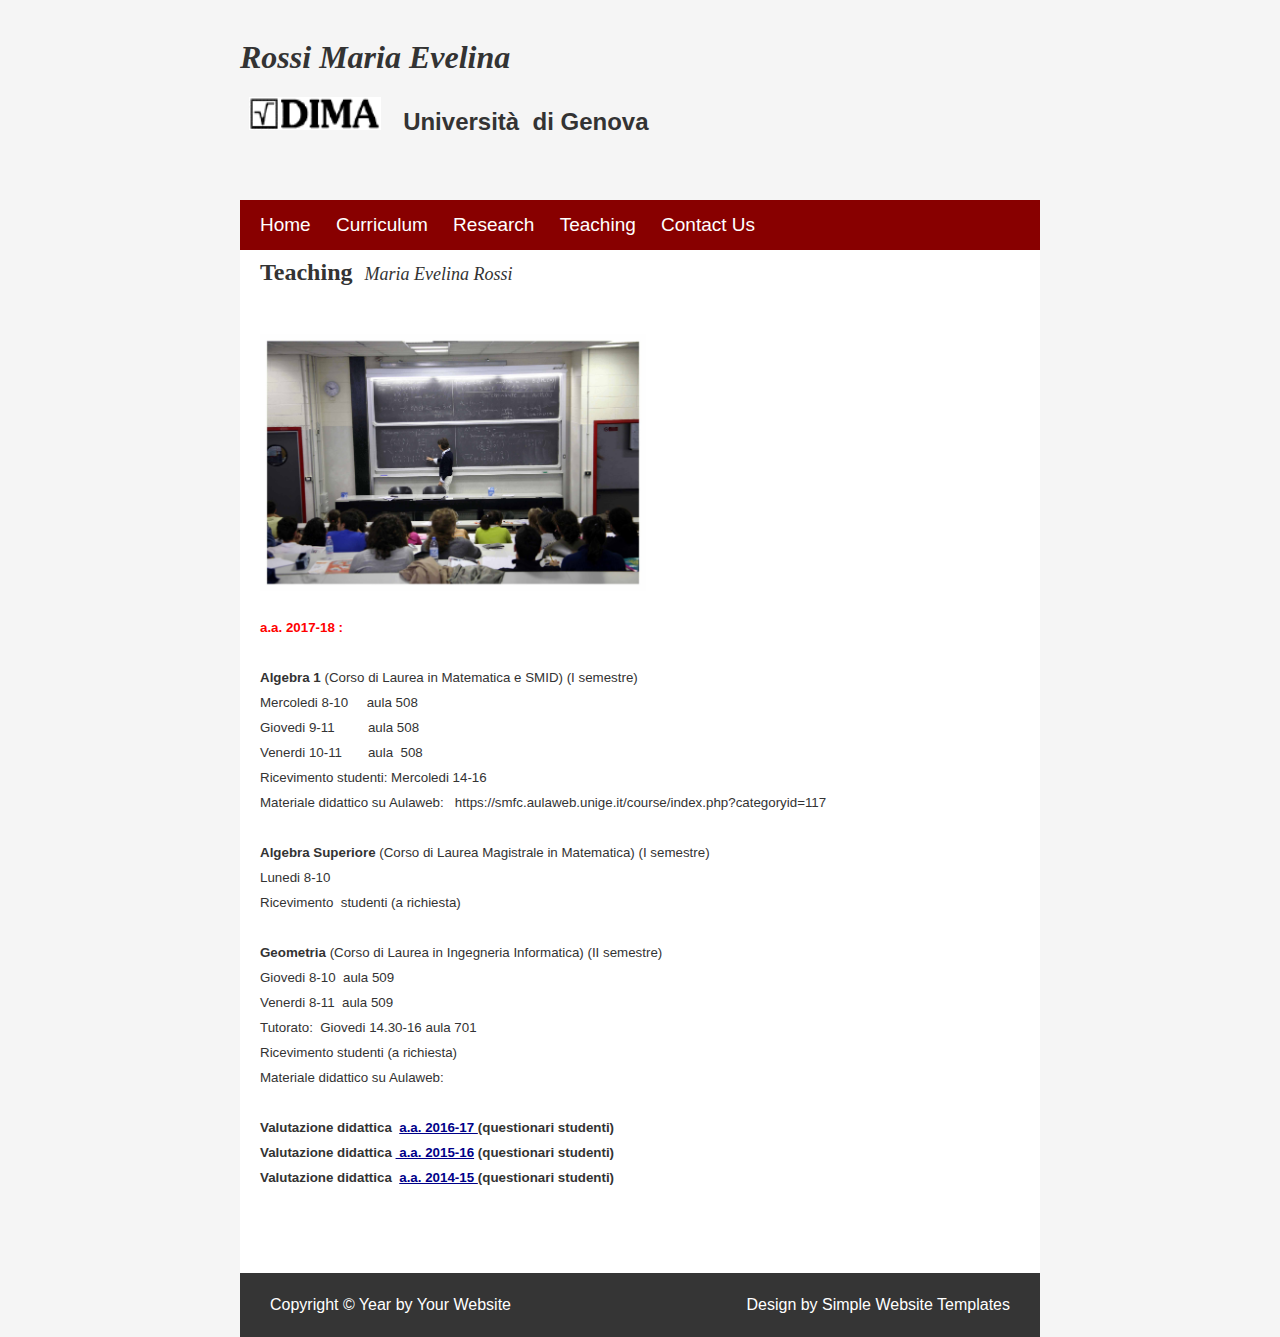
<file: Teaching.html>
<!--?xml version="1.0" encoding="UTF-8"?-->
<!DOCTYPE html PUBLIC "-//W3C//DTD XHTML 1.1//EN" "http://www.w3.org/TR/xhtml11/DTD/xhtml11.dtd">
<html xmlns="http://www.w3.org/1999/xhtml" xml:lang="en">
  <head>
    <meta http-equiv="content-type" content="text/html; charset=UTF-8">
    <meta name="description" content="Simple Template #3 from
      simpletemplates.org">
    <meta name="keywords" content="simple #3, template,
      simpletemplates.org">
    <link rel="stylesheet" type="text/css" href="style.css">
    <title>Simple Template #3 - simpletemplates.org</title>
  </head>
  <body>
    <div id="wrap">
      <div id="header"> <br>
        <h4><font face="Arial Narrow" size="+3"><i>Rossi Maria Evelina</i>&nbsp;

          </font></h4>
        <h4>&nbsp;&nbsp;<img src="minilogo.gif" alt="" width="132"
            height="33">&nbsp;&nbsp;&nbsp;&nbsp; <font size="+2">Università&nbsp;

            di Genova</font> </h4>
        <br>
      </div>
      <div id="menu">
        <ul>
          <li><a href="index.html">Home</a></li>
          <li><a
              href="Curriculum.html">Curriculum</a></li>
          <li><a href="Research.html">Research</a></li>
          <li><a href="Teaching.html">Teaching</a></li>
          <li><a href="#">Contact Us <br>
            </a>
            <ul>
              <li><a
                  href="file:///Users/rossi/Desktop/simple3/index.html#">Contact












                  Us </a></li>
            </ul>
          </li>
        </ul>
      </div>
      <div id="content"><span style="font-size: 12.000000pt;
          font-family: 'CMBX12'"><b></b></span><span style="font-size:
          12.000000pt; font-family: 'CMBX12'"><b><font size="+2">Teaching</font></b><font
            size="+2">&nbsp; </font></span><span style="font-size:
          12.000000pt; font-family: 'CMBX12'"></span><span
          style="font-size: 12.000000pt; font-family: 'CMBX12'"><font
            size="+1"><i>Maria Evelina Rossi</i></font></span><font
          size="-1"><span
            style="font-size:10.0pt;font-family:Helvetica;mso-no-proof:no"
            lang="EN-US"></span></font><br>
        <h1><font size="-1"><span
              style="font-size:10.0pt;font-family:Helvetica;mso-no-proof:no"
              lang="EN-US"></span></font></h1>
        <font size="-1"><span
            style="font-size:10.0pt;font-family:Helvetica;mso-no-proof:no"
            lang="EN-US"> <br>
            <img src="IMG_9661.jpg" alt="" width="386" height="257"><br>
          </span></font>
        <ul>
        </ul>
        <font size="-1"><span
            style="font-size:10.0pt;font-family:Helvetica;mso-no-proof:no"
            lang="EN-US"><font size="-1"><span
                style="font-size:10.0pt;font-family:Helvetica;mso-no-proof:no"
                lang="EN-US"><font size="-1"><span
                    style="font-size:10.0pt;font-family:Helvetica;mso-no-proof:no"
                    lang="EN-US"><b><font color="#ff0000">a.a. 2017-18
                        :&nbsp; </font></b>&nbsp;&nbsp; <br>
                    &nbsp;&nbsp; &nbsp; <br>
                    <b>Algebra 1</b> (Corso di Laurea in Matematica e
                    SMID) (I semestre)<br>
                    Mercoledi 8-10&nbsp;&nbsp;&nbsp;&nbsp; aula 508<br>
                    Giovedi 9-11 &nbsp; &nbsp; &nbsp; &nbsp; aula 508<br>
                    Venerdi 10-11 &nbsp; &nbsp; &nbsp; aula&nbsp; 508<br>
                    Ricevimento studenti: Mercoledi 14-16 &nbsp; <br>
                    Materiale didattico su Aulaweb: &nbsp;
                    https://smfc.aulaweb.unige.it/course/index.php?categoryid=117<br>
                    <br>
                    <b>Algebra Superiore</b> (Corso di Laurea Magistrale
                    in Matematica) (I semestre)<br>
                    Lunedi 8-10 <br>
                    Ricevimento&nbsp; studenti (a richiesta) <br>
                    <br>
                    <b>Geometria</b> (Corso di Laurea in Ingegneria
                    Informatica) (II semestre)<br>
                    Giovedi 8-10&nbsp; aula 509<br>
                    Venerdi 8-11&nbsp; aula 509<br>
                    Tutorato:&nbsp; Giovedi 14.30-16 aula 701<br>
                    Ricevimento studenti (a richiesta) <br>
                  </span></font></span></font></span></font><font
          size="-1"><span
            style="font-size:10.0pt;font-family:Helvetica;mso-no-proof:no"
            lang="EN-US"><font size="-1"><span
                style="font-size:10.0pt;font-family:Helvetica;mso-no-proof:no"
                lang="EN-US"><font size="-1"><span
                    style="font-size:10.0pt;font-family:Helvetica;mso-no-proof:no"
                    lang="EN-US"><font size="-1"><span
                        style="font-size:10.0pt;font-family:Helvetica;mso-no-proof:no"
                        lang="EN-US"><font size="-1"><span
                            style="font-size:10.0pt;font-family:Helvetica;mso-no-proof:no"
                            lang="EN-US"><font size="-1"><span
                                style="font-size:10.0pt;font-family:Helvetica;mso-no-proof:no"
                                lang="EN-US">Materiale didattico su
                                Aulaweb:</span></font></span></font></span></font>
                    <br>
                    <br>
                    <b>Valutazione didattica&nbsp; <a
                        href="Valutazione16.17.pdf">a.a. 2016-17 </a>
                      (questionari studenti)</b><br>
                  </span></font></span></font></span></font><font
          size="-1"><span
            style="font-size:10.0pt;font-family:Helvetica;mso-no-proof:no"
            lang="EN-US"><font size="-1"><span
                style="font-size:10.0pt;font-family:Helvetica;mso-no-proof:no"
                lang="EN-US"><font size="-1"><span
                    style="font-size:10.0pt;font-family:Helvetica;mso-no-proof:no"
                    lang="EN-US"><font size="-1"><span
                        style="font-size:10.0pt;font-family:Helvetica;mso-no-proof:no"
                        lang="EN-US"><font size="-1"><span
                            style="font-size:10.0pt;font-family:Helvetica;mso-no-proof:no"
                            lang="EN-US"><font size="-1"><span
                                style="font-size:10.0pt;font-family:Helvetica;mso-no-proof:no"
                                lang="EN-US"><b>Valutazione
                                  didattica&nbsp;<a
                                    href="Valutazione15.16.pdf"> a.a.
                                    2015-16</a> (questionari studenti)</b></span></font></span></font></span></font></span></font></span></font></span></font><font
          size="-1"><span
            style="font-size:10.0pt;font-family:Helvetica;mso-no-proof:no"
            lang="EN-US"><font size="-1"><span
                style="font-size:10.0pt;font-family:Helvetica;mso-no-proof:no"
                lang="EN-US"><font size="-1"><span
                    style="font-size:10.0pt;font-family:Helvetica;mso-no-proof:no"
                    lang="EN-US"><font size="-1"><span
                        style="font-size:10.0pt;font-family:Helvetica;mso-no-proof:no"
                        lang="EN-US"><font size="-1"><span
                            style="font-size:10.0pt;font-family:Helvetica;mso-no-proof:no"
                            lang="EN-US"><font size="-1"><span
                                style="font-size:10.0pt;font-family:Helvetica;mso-no-proof:no"
                                lang="EN-US"><b><font size="-1"><span
                                      style="font-size:10.0pt;font-family:Helvetica;mso-no-proof:no"
                                      lang="EN-US"><font size="-1"><span
style="font-size:10.0pt;font-family:Helvetica;mso-no-proof:no"
                                          lang="EN-US"><font size="-1"><span
style="font-size:10.0pt;font-family:Helvetica;mso-no-proof:no"
                                              lang="EN-US"><b><br>
                                                Valutazione
                                                didattica&nbsp; <a
                                                  href="Valutazione14.15.pdf">a.a.


                                                  2014-15 </a>(questionari


                                                studenti)&nbsp;</b></span></font></span></font></span></font></b></span></font></span></font></span></font>
                    &nbsp;&nbsp;&nbsp;&nbsp;&nbsp;&nbsp;&nbsp;&nbsp;&nbsp;&nbsp;&nbsp;&nbsp;&nbsp;&nbsp;&nbsp;&nbsp;&nbsp;&nbsp;&nbsp;&nbsp;&nbsp;&nbsp;&nbsp;&nbsp;&nbsp;&nbsp;&nbsp;&nbsp;&nbsp;&nbsp;&nbsp;&nbsp;&nbsp;&nbsp;&nbsp;&nbsp;&nbsp;&nbsp;&nbsp;&nbsp;&nbsp;&nbsp;&nbsp;&nbsp;&nbsp;&nbsp;&nbsp;&nbsp;&nbsp;&nbsp;&nbsp;&nbsp;&nbsp;&nbsp;&nbsp;&nbsp;&nbsp;&nbsp;&nbsp;&nbsp;&nbsp;&nbsp;&nbsp;&nbsp;&nbsp;&nbsp;&nbsp;&nbsp;&nbsp;&nbsp;&nbsp;&nbsp;&nbsp;&nbsp;&nbsp;&nbsp;&nbsp;&nbsp;&nbsp;&nbsp;&nbsp;&nbsp;&nbsp;&nbsp;&nbsp;&nbsp;&nbsp;&nbsp;&nbsp;&nbsp;&nbsp;&nbsp;&nbsp;&nbsp;&nbsp;&nbsp;&nbsp;&nbsp;&nbsp;&nbsp;&nbsp;&nbsp;&nbsp;&nbsp;&nbsp;&nbsp;&nbsp;&nbsp;&nbsp;&nbsp;&nbsp;&nbsp;&nbsp;&nbsp;&nbsp;&nbsp;&nbsp;&nbsp;&nbsp;&nbsp;&nbsp;&nbsp;&nbsp;&nbsp;&nbsp;&nbsp;&nbsp;&nbsp;&nbsp;&nbsp;&nbsp;&nbsp;&nbsp;&nbsp;&nbsp;&nbsp;&nbsp;&nbsp;&nbsp;&nbsp;&nbsp;&nbsp;&nbsp;





                    <br>
                  </span></font></span></font></span></font>&nbsp;<br>
        <br>
      </div>
      <div id="footer">
        <div class="left"> Copyright © Year by <a href="#">Your Website</a>
        </div>
        <div class="right">
          <!-- Please consider leaving the credit - link back to our website in the footer intact or if you want to remove it please buy link back free license on http://www.simpletemplates.org/simple-website-template-3.html
-->Design by <a href="http://www.simpletemplates.org">Simple Website
            Templates</a> </div>
        <div class="clear"> </div>
      </div>
    </div>
  </body>
</html>
</file>
<file: style.css>
body { 
margin: 0;
padding: 0; 
background: #f5f5f5;
color: #333;
line-height: 24px;
font-size: 16px;
font-family: Georgia, Verdana, sans-serif;
}

a { color: #000088; }
a:hover { color: #880000; }

#wrap { 
margin: 0 auto;
width: 100%;
max-width: 800px;
}

#header {
height: 200px;
}
#header h1 {
padding: 35px 0 0 0;
margin: 0;
font-weight: normal;
color: #3e3e3e;
font-size: 70px;
line-height: 90px;
}
#header h2 {
padding: 0; 
margin: 0;
font-weight: normal;
color: #3f3f3f;
font-size: 33px;
}

#menu {
background: #880000;
height: 50px;
line-height: 50px;
color: #fff;
font-size: 19px;
}

#menu ul {
margin: 0;
padding: 0 0 0 10px;
list-style-type: none;
}
#menu ul li {
display: inline; 
padding: 0 10px;
}
#menu ul li a {
text-decoration: none;
color: #fff;
}
#menu ul li a:hover {
color: #ffffbb;
text-decoration: none;
}

#content { background: #fff; padding: 10px 20px;}
#content h2 { padding-top: 10px; font-weight: normal; font-size: 30px; color: #383838; }
#content h3 { font-weight: normal; font-size: 21px; background: #fff88e; padding: 10px; color: red; }

#footer { 
background: #353535;
color: #fff;
padding: 20px 30px;
text-align: center;
}
#footer a { color: #fff; text-decoration: none; }
#footer a:hover { color: #fff88e; }

.left { float: left; }
.right { float: right; }
.clear { clear: both; }
</file>
